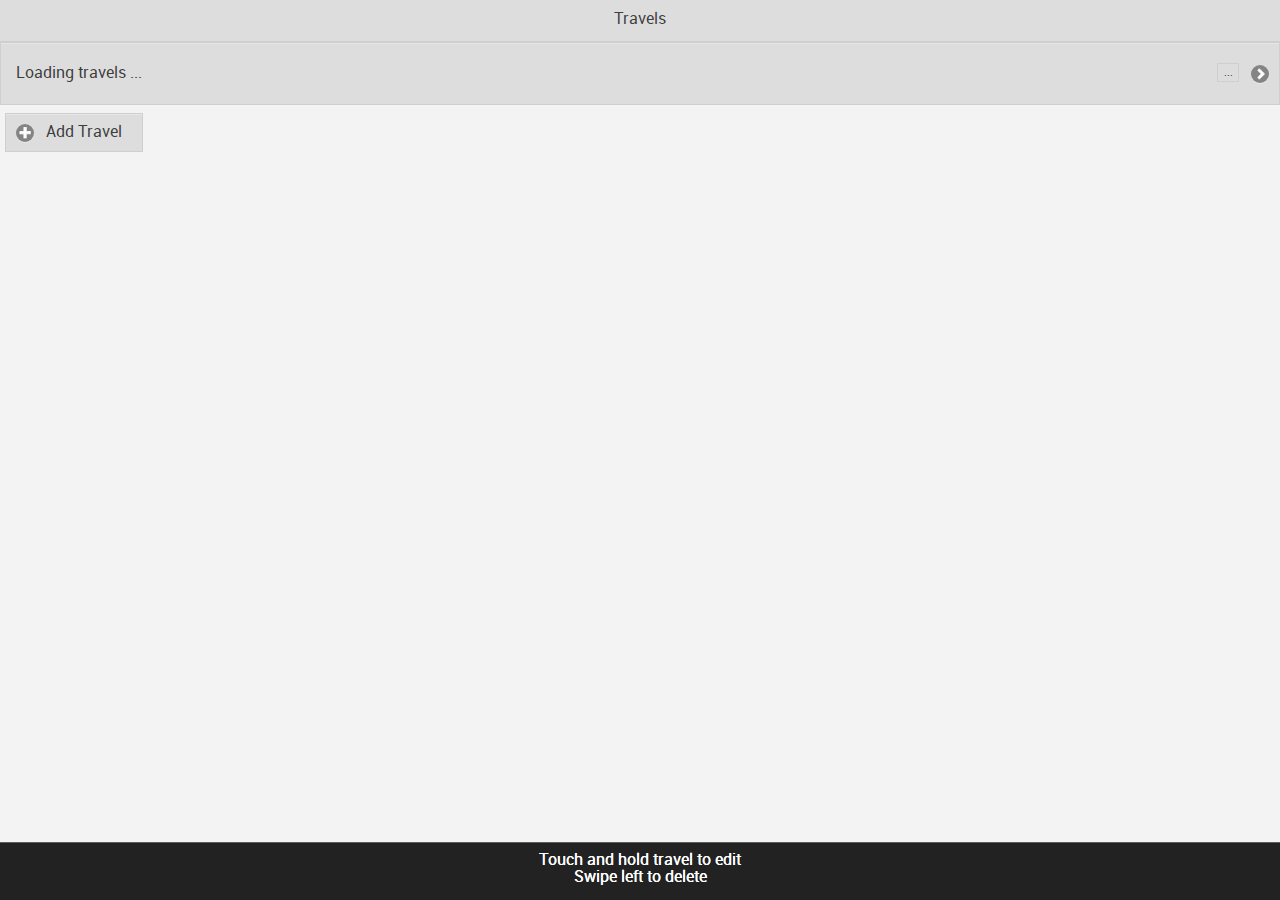
<file: index.html>
<html>
<head>
	<meta http-equiv="Content-Type" content="text/html; charset=UTF-8"/>
	<meta name="viewport" content="width=device-width, initial-scale=1"> 
	<title>Travels</title> 

	<link rel="stylesheet" href="css/jquery.mobile-1.3.0.min.css" />
	<link rel="stylesheet" href="css/themes/holo/AndroidHoloDarkLight.min.css" />
	<link rel="stylesheet" href="css/themes/holo/roboto/fonts.css" />
	<style>
		/*** patch for jquerymobile page flicker that was happending ***/
	    .ui-page {
	        -webkit-backface-visibility: hidden;
	    }

	    body {
            /* Setting body margins to 0 to have proper positioning of #container div */
            margin: 0;
        }
 
            /* #container div with absolute position and 100% width and height so it takes up whole window */
        #container {
            position: absolute;
            width: 100%;
            height: 100%;
        }
	</style>

</head>
<body> 
<!-- Main page -->
<div data-role="page" id="main-page">
	<div data-role="header" data-position="fixed" data-theme="b">
		<h1>Travels</h1>
	</div><!-- /header -->

	<!-- Main Page content(travels list). Content will be rendered in dynamically -->
	<div data-role="content">	
		<ul id="travels-list" data-role="listview" data-split-theme="d" class="ui-listview">
			<li>								
				<a class="openTravelPageLink" href="#travelPage">
					<h3 class="title">Loading travels ...</h3>
					<p class="subtitle"></p>
					<span class="ui-li-count ui-btn-up-c date_from">...</span>
					<span class="link_travelID" style="display:none"></span>
				</a>
			</li>
		</ul>
	</div><!-- /content -->
	<a href="#addTravelPage" data-role="button" data-rel="page" data-icon="plus" data-inline="true">Add Travel</a>
	
	<div data-role="footer" data-theme="a" data-position="fixed">
		<h4>Touch and hold travel to edit<br>Swipe left to delete</h4>
	</div><!-- /footer -->
	
</div><!-- /page one -->


<!-- Add travel page -->
<div data-role="page" id="addTravelPage">

	<div data-role="header" data-position="fixed">
		<a href="#" data-rel="back" data-role="button" data-inline="true" data-icon="back" data-theme="a">Back</a>
		<h1 class="title">Add new Travel</h1>
	</div><!-- /header -->

	<div data-role="content" id="addTravelPageContent" data-theme="d">
		<form id="addTravelForm">
			<div style="padding:10px 20px;">
			  <h3>Add new Travel</h3>
	          
			  <label for="tn" class="ui-hidden-accessible">Travel name:</label>
			  <input required=true type="text" name="title" id="tn" value="" placeholder="Travel name">

			  <label for="tn" class="ui-hidden-accessible">Short description:</label>
			  <input type="text" name="title" id="tn" value="" placeholder="Travel name">

			  <label for="tfrom" class="ui-hidden-accessible">From:</label>
	          <input type="text" name="from" id="tfrom" value="" placeholder="You travel from">
			  
			  <label for="tto" class="ui-hidden-accessible">To:</label>
	          <input type="text" name="to" id="tto" value="" placeholder="You travel to">

			  <label for="tstart" class="ui-hidden-accessible">Start date:</label>
	          <input type="date" name="date" id="tstart" value="you start" placeholder="you start">

			  <label for="tend" class="ui-hidden-accessible">End date:</label>
	          <input type="date" name="date" id="tstart" value="You come back" placeholder="You come back">
			  
	    	  <button type="submit" data-theme="b">Add</button>
			</div>
		</form>
	</div>

	<div data-role="footer" data-theme="a" data-position="fixed">
		<h4>Only the travel name and destinition countries are required</h4>
	</div><!-- /footer -->

</div>

<!-- Start of second page: #travelPage -->
<div data-role="page" id="travelPage" >

	<div data-role="header" data-position="fixed">
		<a href="#" data-rel="back" data-role="button" data-inline="true" data-icon="back" data-theme="a">Back</a>
		<h1 class="title"></h1>
	</div><!-- /header -->

	<div data-role="content" id="travelPageContent" data-theme="d">
		<div class="subtitle"></div>	
		<a href="#editTravelPopup" data-role="button" data-rel="popup" data-icon="edit">
			<div>Travel from: <span class="cfrom"></span></div>
			<div>Travel to: <span class="cto"></span></div>
			<div>
				<span class="date_from"></span> - <span class="date_to"></span>
			</div>
		</a>
		<div>
			<a href="#todos" data-role="button">TODOs (<span class="td_done"></span> / <span class="td_all"></span>)</a>
		</div>
		<div data-role="fieldcontain">
			<ul data-role="listview" data-inset="true" id="itenaries">
				<li><a class="intenary_title" href="acura.html"></a></li>
			</ul>
			<a data-icon="plus" data-role="button" href="bmw.html">Add Itenary</a>
		</div>
	</div><!-- /content -->
	
	<div data-role="footer" data-theme="a" data-position="fixed">
		<div data-role="controlgroup" data-type="horizontal" align="center">
			<input type="radio" name="radio-choice-2" id="radio-choice-21" value="choice-1" checked="checked" />
         	<label for="radio-choice-21">PLAN</label>
			<a href="index.html" data-role="button">PACK</a>
			<a href="index.html" data-role="button">GO!</a>
			<a href="index.html" data-role="button">Keep</a>
		</div>
	</div><!-- /footer -->

	<!-- Edit travel popup -->
	<div data-role="popup" id="editTravelPopup" transition="pop" data-theme="a">
			<form id="editTravelForm">
				<div style="padding:10px 20px;">
				  <h3>Edit Travel</h3>
		          
				  <label for="tn" class="ui-hidden-accessible">Travel name:</label>
				  <input required=true type="text" name="title" id="tn" value="" placeholder="Travel name" data-theme="a">

				  <label for="tfrom" class="ui-hidden-accessible">From:</label>
		          <input type="text" name="from" id="tfrom" value="" placeholder="You travel from" data-theme="a">
				  
				  <label for="tto" class="ui-hidden-accessible">To:</label>
		          <input type="text" name="to" id="tto" value="" placeholder="You travel to" data-theme="a">

 				  <label for="tstart" class="ui-hidden-accessible">Start date:</label>
		          <input type="date" name="date" id="tstart" value="you start" placeholder="you start" data-theme="a">
				  
		    	  <button type="submit" data-theme="b">Edit</button>
				</div>
			</form>
	</div>

</div><!-- /page travelPage -->



<!-- Start of third page: #Todo list -->
<div data-role="page" id="todos">
	<div data-role="header" data-position="fixed">
		<a href="#" data-rel="back" data-role="button" data-inline="true" data-icon="back" data-theme="a">Back</a>
		<h1>Travel 1 - PLAN - TODOs</h1>
	</div><!-- /header -->

	<div data-role="content" data-theme="d">
		<div data-role="controlgroup" data-type="vertical" class="ui-corner-all ui-controlgroup ui-controlgroup-vertical">
				<legend for="checkbox-2"><a href="">asd</a></legend>
		   		<input type="checkbox" name="checkbox-2" id="checkbox-2" class="custom" />
		   		<label for="checkbox-2">I agree</label>
			<label><input type="checkbox" name="checkbox-0" /> Visa </label>
			<label><input type="checkbox" name="checkbox-1" /> Route </label>
			<label><input type="checkbox" name="checkbox-3" /> Tickets </label>
		</div>
	</div><!-- /content -->
	
	<div data-role="footer" data-theme="a" data-position="fixed">
		<div data-role="controlgroup" data-type="horizontal" align="center">
			<input type="radio" name="radio-choice-2" id="radio-choice-21" value="choice-1" checked="checked" />
         	<label for="radio-choice-21">PLAN</label>
			<a href="index.html" data-role="button">PACK</a>
			<a href="index.html" data-role="button">GO!</a>
			<a href="index.html" data-role="button">Keep</a>
		</div>
	</div><!-- /footer -->	
</div>

</body>

	<script type="text/javascript" src="js/jquery-1.8.3.js"></script>

	<script type="text/javascript" src="js/jquery.mobile-1.3.0.min.js"></script>
	
	<script type="text/javascript" src="js/form2js.js"></script>
	<script type="text/javascript" src="js/jquery.toObject.js"></script>
	<script type="text/javascript" src="js/transparency.js"></script>  
	<script>
		$(document).bind("mobileinit", function(){
		  
		  // setting for no page transitions effects by default

		  $.mobile.transitionFallbacks.slideout = "none";

		  // Setting #container div as a jqm pageContainer
          $.mobile.pageContainer = $('#container');

		  $.mobile.defaultPageTransition = "none";
		  $.mobile.defaultDialogTransition = "none";
		});
	</script>
	<script type="text/javascript" src="js/travelmate.js"></script>
	<script type="text/javascript" src="js/travelmate.db.js"></script>

</html>
</file>
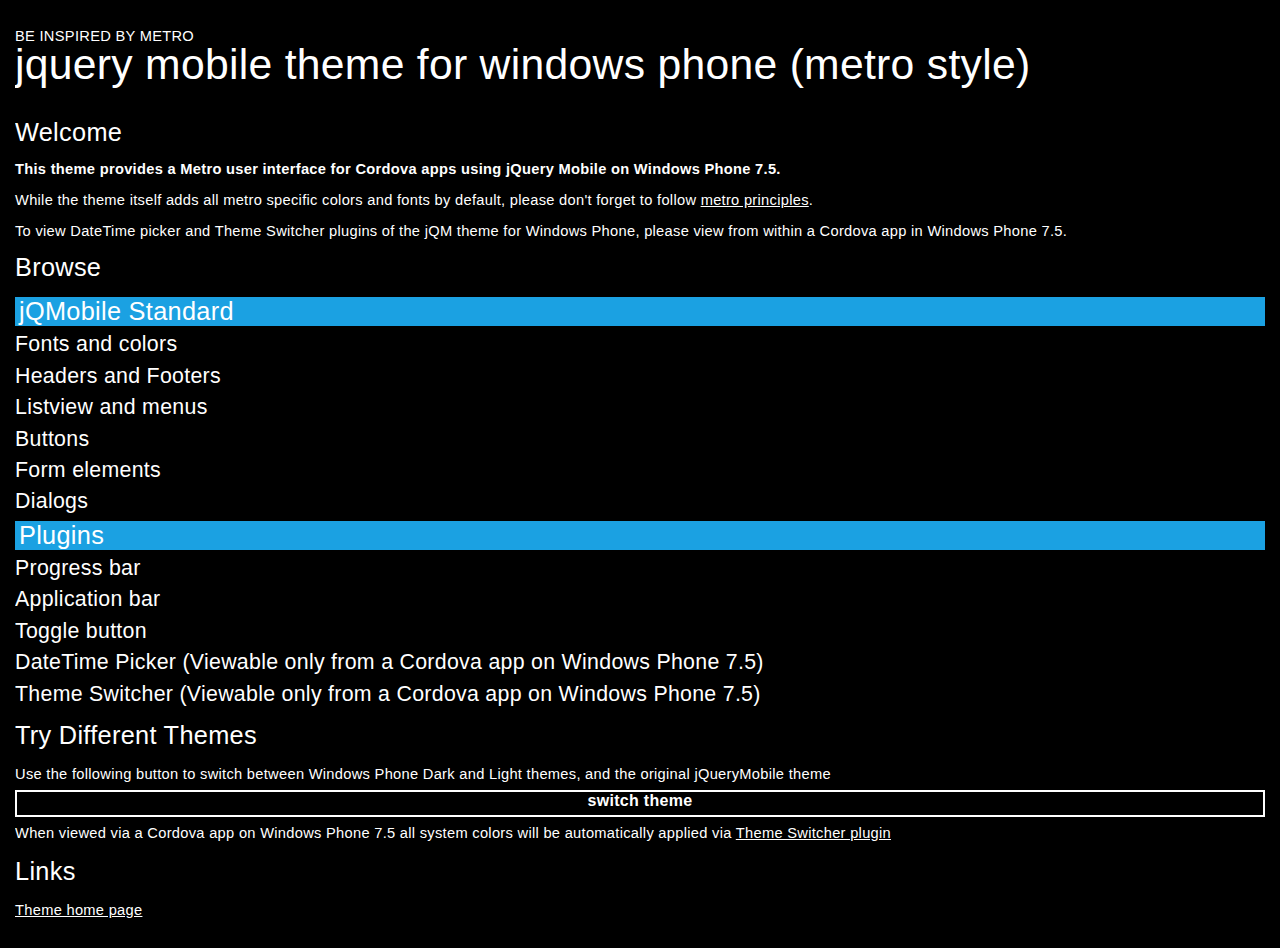
<file: css/sgrebnov-jqmobile-metro-theme-73f0661/samples/jqm-public-demo/index.html>
<!DOCTYPE html>
<html>
<head>
    <meta content="text/html; charset=utf-8"/>
    <meta name="viewport" content="width=device-width, initial-scale=1"/>
    <title>jQM theme for Windows Phone</title>

    <link rel="stylesheet" href="css/metro/jquery.mobile.metro.theme.css"/>
    <link href="css/jquery.mobile.fixedToolbar.polyfill.css" rel="stylesheet" type="text/css" />

    <link href="css/progress-bar.css" rel="stylesheet" type="text/css" />
    <link href="css/app-bar.css" rel="stylesheet" type="text/css" />
    <link href="css/toggle-button.css" rel="stylesheet" type="text/css" />
    <link href="css/mobiscroll-1.5.3.css" rel="stylesheet" type="text/css" />

    <style type="text/css">
        /* custom icons for toggle button*/
        .ui-icon-demo-help,
        .ui-icon-demo-set {
            background-repeat: no-repeat;
            background-position: 50% 50% ;
            background-size: 30px 30px;
        }

        .ui-toggle-checked .ui-icon-demo-help{
            background-image: url(images/help.light.png);
        }

        .ui-toggle-unchecked .ui-icon-demo-help{
            background-image: url(images/help.dark.png);
        }

        .ui-toggle-checked .ui-icon-demo-set{
            background-image: url(images/set.light.png);
        }

        .ui-toggle-unchecked .ui-icon-demo-set{
            background-image: url(images/set.dark.png);
        }

        .ui-icon-demo-help,
        .ui-icon-demo-set {
            background-repeat: no-repeat;
            background-position: 50% 50% ;
            background-size: 30px 30px;
        }

        .ui-btn-up-a .ui-icon-demo-help,
        .ui-btn-hover-a .ui-icon-demo-help,
        .ui-btn-down-b .ui-icon-demo-help{
            background-image: url(images/help.dark.png);
        }

        .ui-btn-up-b .ui-icon-demo-help,
        .ui-btn-hover-b .ui-icon-demo-help,
        .ui-btn-down-a .ui-icon-demo-help{
            background-image: url(images/help.light.png);
        }

        .ui-btn-up-a .ui-icon-demo-set,
        .ui-btn-hover-a .ui-icon-demo-set,
        .ui-btn-down-b .ui-icon-demo-set{
            background-image: url(images/set.dark.png);
        }

        .ui-btn-up-b .ui-icon-demo-set,
        .ui-btn-hover-b .ui-icon-demo-set,
        .ui-btn-down-a .ui-icon-demo-set{
            background-image: url(images/set.light.png);
        }


    </style>

    <script src="js/jquery.js" type="text/javascript"></script>
    <script src="css/metro/jquery.mobile.metro.theme.init.js" type="text/javascript"></script>
    <script src="js/jquery.mobile.js" type="text/javascript"></script>
    <script src="js/jquery.globalstylesheet.js" type="text/javascript"></script>
    <script src="js/jquery.mobile.themeswitcher.js" type="text/javascript"></script>
    <script src="js/jquery.mobile.fixedToolbar.polyfill.js" type="text/javascript"></script>


    <script src="js/progress-bar.js" type="text/javascript"></script>
    <script src="js/toggle-button.js" type="text/javascript"></script>
    <script src="js/app-bar.js" type="text/javascript"></script>
    <script src="js/jquery.easing.1.3.js" type="text/javascript"></script>
    <script src="js/mobiscroll-1.5.3.js" type="text/javascript"></script>


    <script type="text/javascript">
        $.themesDir = 'css/';

        $().ready( function() {
            if (!$.browser.msie) {
                $("#noteIeRequired").show();
            }

            // special title when run in Cordova environment
            if (typeof window.external.Notify !== "undefined") {
                document.getElementById("appTitle").innerHTML = "Theme overview";
            }
        });

        // allows to use the page in NON cordova environment
        if (typeof window.external.Notify !== "undefined") {

            var head = document.getElementsByTagName("head")[0];

            var sc1 = document.createElement("script");
            sc1.src = "js/cordova-1.5.0.js";
            (head || document.body).appendChild(sc1);


            var sc2 = document.createElement("script");
            sc2.src = "js/phoneTheme.js";
            (head || document.body).appendChild(sc2);

            var sc3 = document.createElement("script");
            sc3.src = "js/jquery.cordova.metro.themeswitcher.js";
            (head || document.body).appendChild(sc3);

            var sc4 = document.createElement("script");
            sc4.src = "js/backButtonHandler.js";
            (head || document.body).appendChild(sc4);

            var sc5 = document.createElement("script");
            sc5.src = "js/dateTimePicker.js";
            (head || document.body).appendChild(sc5);
        }

    </script>

</head>
<body>
<div data-role="page" class="type-interior" data-theme="a">
    <div data-role="header" data-theme="a" data-position="fixed">
        <span class="ui-app-title">Be inspired by Metro</span>

        <h1 id="appTitle">jQuery Mobile theme for Windows Phone (Metro style)</h1>
    </div>

    <div data-role="content" data-theme="a" style="min-height: 105% !important">
        <div data-role="fieldcontain">

            <h2>Welcome</h2>

            <p style="font-weight: bold">This theme provides a Metro user interface for Cordova apps using jQuery Mobile on Windows Phone 7.5.</p>
            <p>While the theme itself adds all metro specific colors
                and fonts by default, please don't forget to follow <a
                        href="http://msdn.microsoft.com/en-us/library/hh202915(v=VS.92).aspx">metro
                    principles</a>.</p>

            <p id="noteIeRequired" style="display: none">To view DateTime picker and Theme Switcher plugins of the jQM theme for Windows Phone, please view from within a Cordova app in Windows Phone 7.5.</p>
            <h2>Browse</h2>

            <ul id="list-view-1" name="list-view-1" data-role="listview" data-inset="true">


                <li data-role="list-divider">jQMobile Standard</li>

                <li><a href="pages/fonts.html">Fonts and colors</a></li>
                <li><a href="pages/header.html">Headers and Footers</a></li>
                <li><a href="pages/list.html">Listview and menus</a></li>
                <li><a href="pages/buttons.html">Buttons</a></li>
                <li><a href="pages/form-elements.html">Form elements</a></li>
                <li><a href="pages/dialogs.html">Dialogs</a></li>


                <li data-role="list-divider">Plugins</li>

                <li><a href="pages/progress-bar.html">Progress bar</a></li>
                <li><a href="pages/appbar.html">Application bar</a></li>
                <li><a href="pages/toggle.html">Toggle button</a></li>
                <li><a href="pages/date-time.html">DateTime Picker (Viewable only from a Cordova app on Windows Phone 7.5)</a></li>
                <li><a href="pages/switcher.html">Theme Switcher (Viewable only from a Cordova app on Windows Phone 7.5)</a></li>

            </ul>
            
            <h2>Try Different Themes</h2>
            <br/>
            Use the following button to switch between Windows Phone Dark and Light themes, and the original jQueryMobile theme
            <div id="jqm-themeswitcher"></div>
            <h5>When viewed via a Cordova app on Windows Phone 7.5 all system colors will be automatically applied via <a href="pages/switcher.html">Theme Switcher plugin</a></li></h5>
            <br/>
            <h2>Links</h2>
            <br/>
            <a href="http://sgrebnov.github.com/jqmobile-metro-theme/" rel="external">Theme home page</a>
        </div>

    </div>


</div>
</body>
</html>
</file>
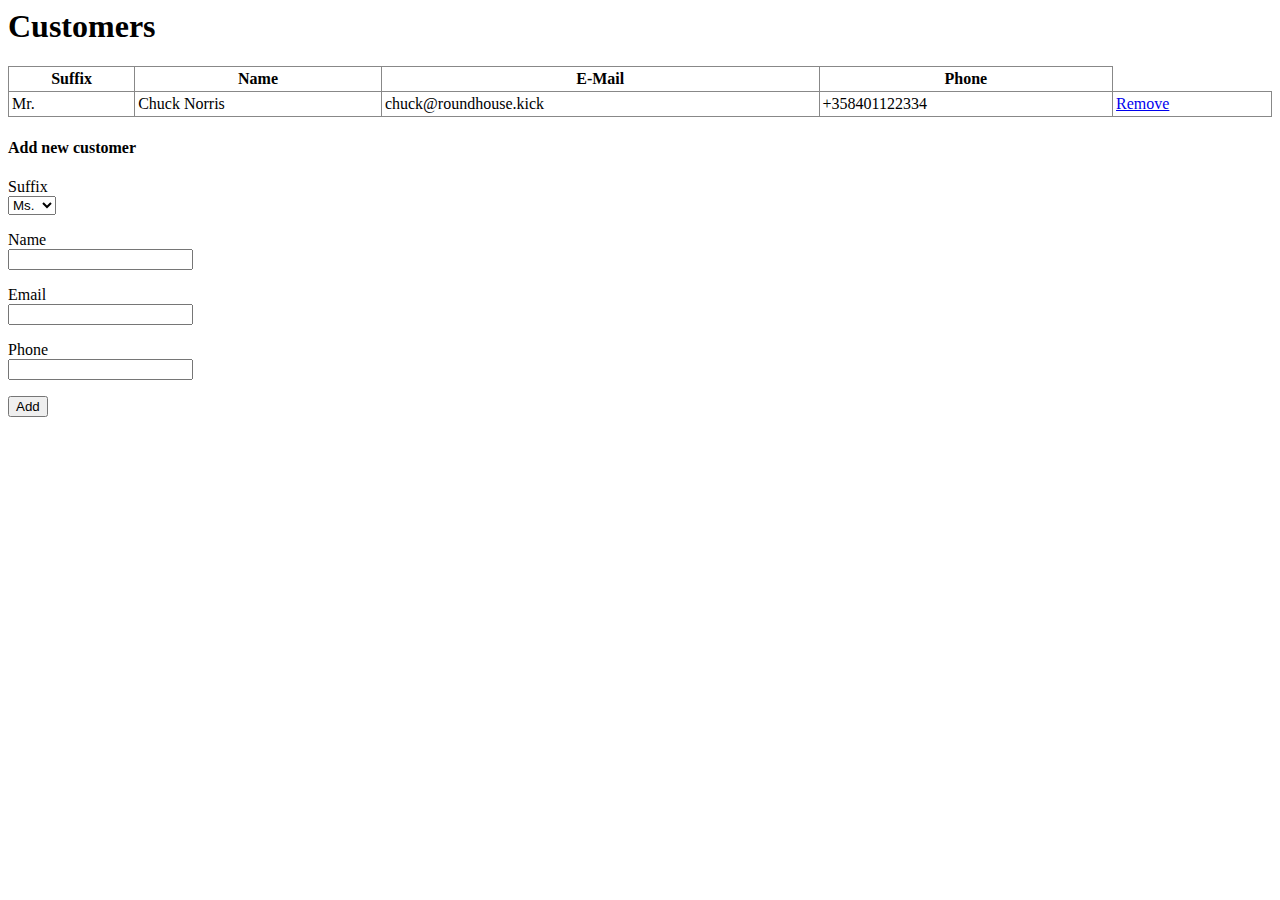
<file: prototypes/transparency-master/transparency-master/examples/backbone/index.html>
<html>
  <head>
    <title>Backbone.js + Transparency demo</title>
    <style>
    table {
      width: 100%;
      border-collapse: collapse;
    }
    td,th {
      padding: 3px;
      border: 1px solid #888;
    }
    tr:nth-child(even) {
      background-color: #ccc;
    }
    </style>
  </head>

  <body>
    <div id="application">
      <h1>Customers</h1>

      <table>
        <thead>
          <tr>
            <th>Suffix</th>
            <th>Name</th>
            <th>E-Mail</th>
            <th>Phone</th>
          </tr>
        </thead>
        <tbody class="customers">
          <tr class="customer">
            <td class="suffix"></td>
            <td class="name">Loading customers..</td>
            <td class="email"></td>
            <td class="phone"></td>
            <td><a href="#" class="delete">Remove</a></td>
          </tr>
        </tbody>
      </table>

      <div>
        <h4>Add new customer</h4>
        <form class="new-customer">
          <p>
            <label>
              Suffix<br>
              <select class="suffixes">
                <option class="suffix">Ms.</option>
                <option class="suffix">Mrs.</option>
                <option class="suffix">Mr.</option>
              </select>
            </label>
          </p>
          <p>
            <label>Name<br><input name="name" type="text" class="name"></label>
          </p>
          <p>
            <label>Email<br><input name="email" type="email" class="email"></label>
          </p>
          <p>
            <label>Phone<br><input name="phone" type="text" class="phone"></label>
          </p>
          <p>
            <button type="submit">Add</button>
          </p>
        </form>
      </div>
    </div>

    <script src="js/jquery-1.7.2.min.js"></script>
    <script src="js/underscore-min.js"></script>
    <script src="js/backbone-min.js"></script>
    <script src="../../lib/transparency.min.js"></script>
    <script src="js/app.js"></script>
  </body>
</html>
</file>
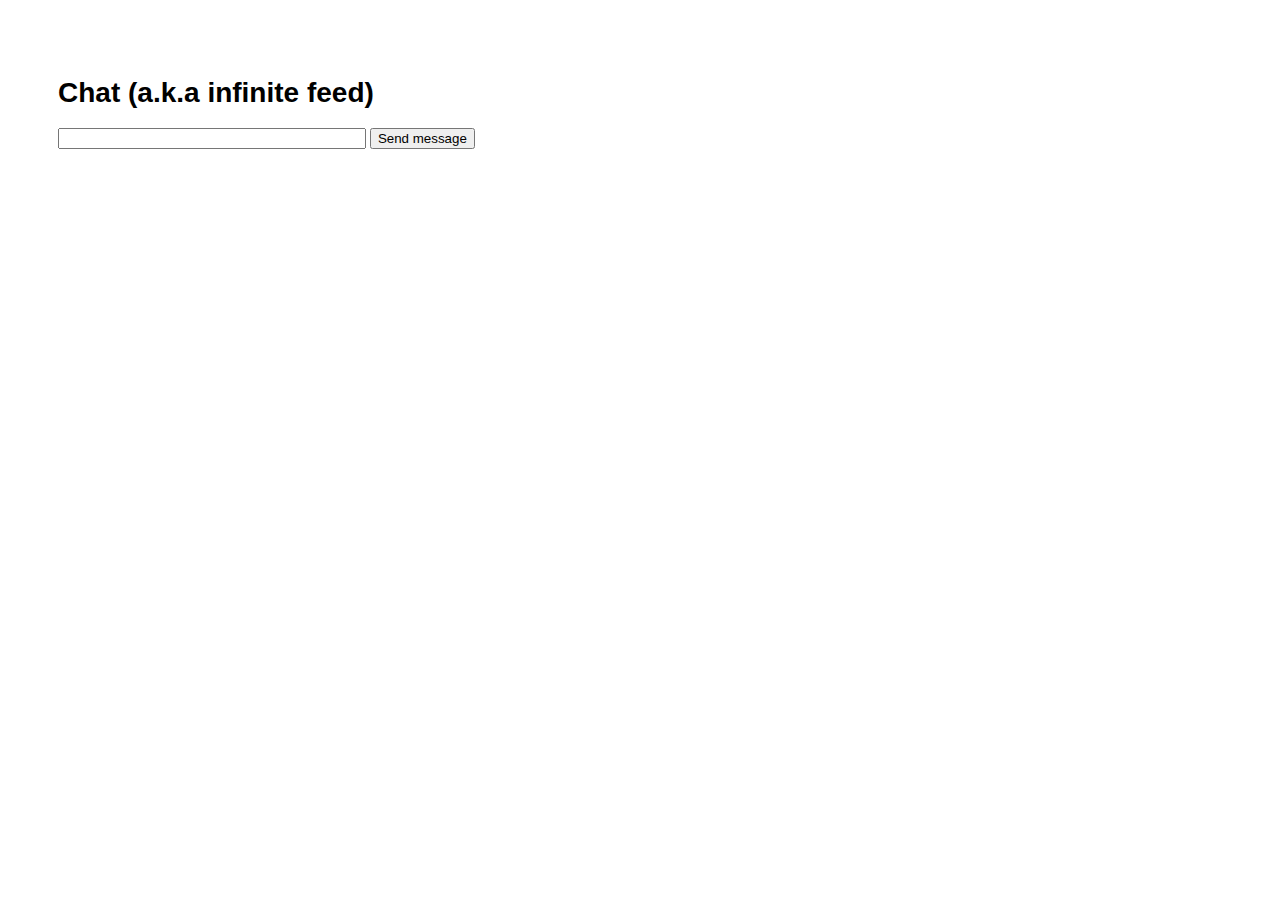
<file: prototypes/transparency-master/transparency-master/examples/chat/index.html>
<!DOCTYPE html>
<html>
  <head>
    <title>Chat (a.k.a infinite feed)</title>
    <link rel="stylesheet" href="css/style.css">
    <script src="js/coffee-script.js"></script>
    <script src="js/jquery-1.7.1.min.js"></script>
    <script src="js/underscore-min.js"></script>
    <script src="../../lib/transparency.min.js"></script>
  </head>
  <body>
    <h1>Chat (a.k.a infinite feed)</h1>
    <form id="send-message">
      <input type="text" name="message" />
      <input type="submit" value="Send message" />
    </form>
    <div id="messages"></div>

    <!--- Hidden with css -->
    <div id="templates">
      <div class="message">
        <span class="text"></span>
      </div>
    </div>

    <script type="text/coffeescript">
      $(document).ready ->
        # Get the template and remove it from DOM, as we are rendering to a separate location
        template = $('#templates .message').detach()
        messages = $('#messages')
        input    = $('input[name="message"]')

        $('#send-message').submit (event) ->
          event.preventDefault()
          message = template.render text: input.val()
          messages.prepend message.clone()
          input.val ""
    </script>
  </body>
</html>
</file>
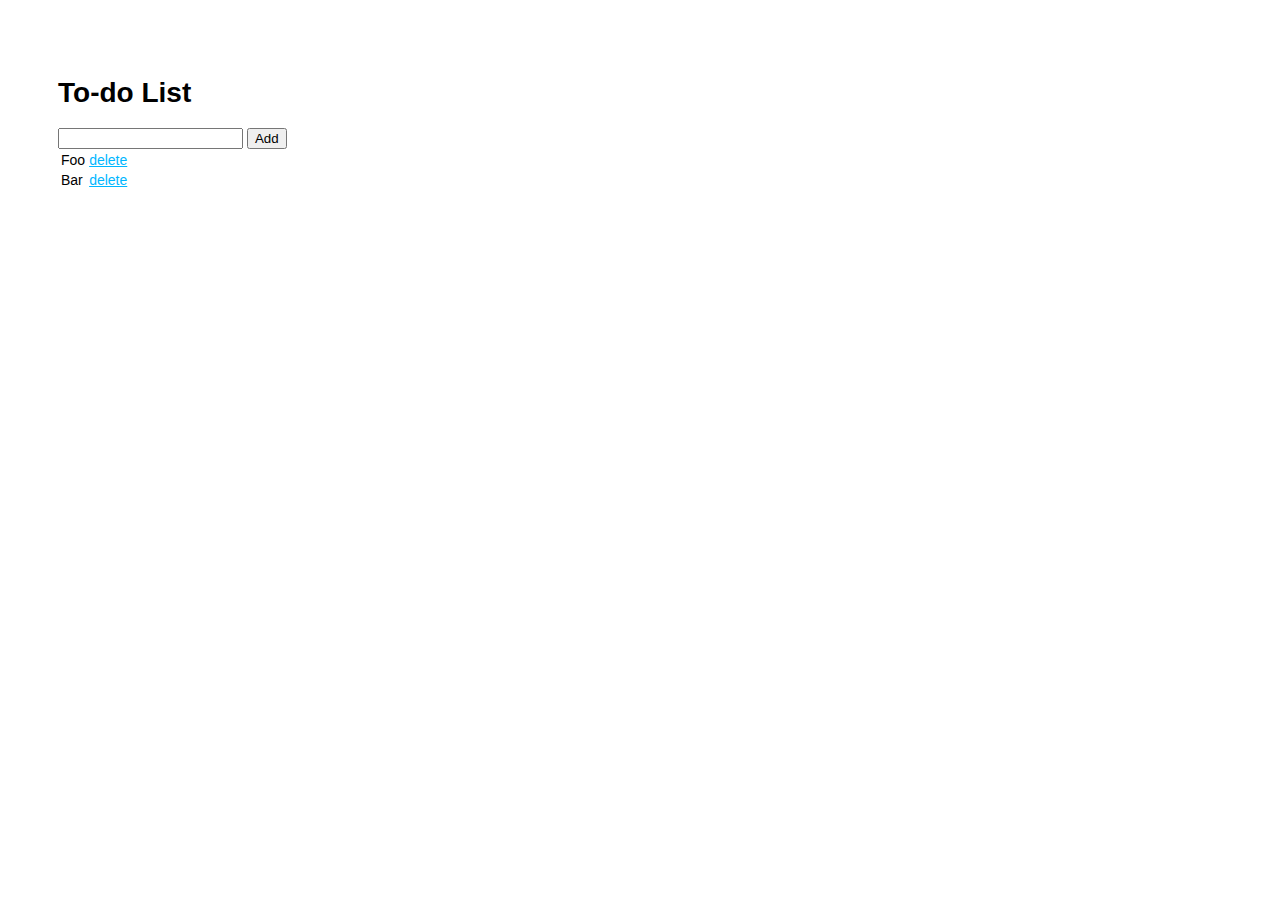
<file: prototypes/transparency-master/transparency-master/examples/todo-app/index.html>
<!DOCTYPE html>
<html>
  <head>
    <title>To-do List</title>
    <link rel="stylesheet" href="css/style.css">
    <script src="js/coffee-script.js"></script>
    <script src="js/jquery-1.7.1.min.js"></script>
    <script src="js/underscore-min.js"></script>
    <script src="../../lib/transparency.min.js"></script>
  </head>
  <body>
    <h1>To-do List</h1>
    <form id="add-task">
      <input type="text" name="task" />
      <input type="submit" value="Add" />
    </form>

    <table id="tasks">
      <tr>
        <td class="task">task name</td><td><a class="delete" href="#">delete</a></td>
      </tr>
    </ul>

    <script type="text/coffeescript">
      data = [{task: "Foo"}, {task: "Bar"}]

      $(document).ready ->
        input = $('input[name="task"]')
        tasks = $('#tasks')

        tasks.on 'update', ->
          tasks.render data

        $('#add-task').submit (event) ->
          event.preventDefault()
          data.push task: input.val()
          input.val ""
          tasks.trigger 'update'

        tasks.on 'click', '.delete', (event) ->
          model = event.target.transparency.model
          data  = _.reject(data, (e) -> e.task == model.task)
          tasks.trigger 'update'

        tasks.trigger 'update'
    </script>
  </body>
</html>
</file>
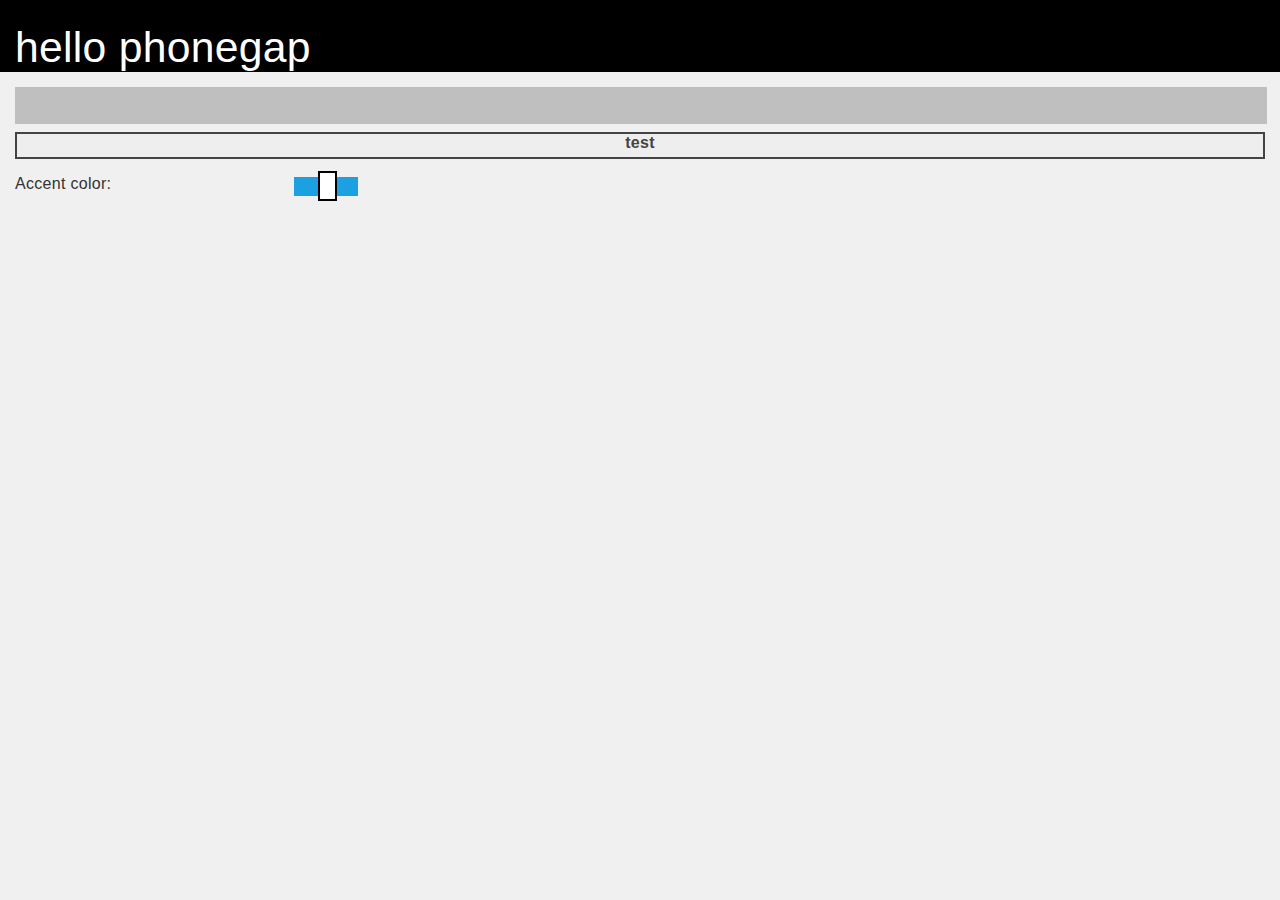
<file: css/sgrebnov-jqmobile-metro-theme-73f0661/samples/WindowsPhone/ThemeSwitchDemo/www/index.html>
﻿<!DOCTYPE html>
<html>
  <head>
    <meta name="viewport" content="width=device-width, height=device-height, initial-scale=1.0, maximum-scale=1.0, user-scalable=no;" />
    <meta http-equiv="Content-type" content="text/html; charset=utf-8"/>
    
    <title>PhoneGap WP7</title>
    
	  <link rel="stylesheet" href="themes/metro/jquery.mobile.metro.theme.css" />
      
      <!--jqmobile and phonegap core references-->
      <script type="text/javascript" charset="utf-8" src="jquery.js"></script>
      <script type="text/javascript" charset="utf-8" src="jquery.mobile.js"></script>          
      <script type="text/javascript" charset="utf-8" src="cordova-1.5.0.js"></script>

      <!--phonegap theme detection and switching pluings-->
      <script type="text/javascript" charset="utf-8" src="phoneTheme.js"></script>
      <script type="text/javascript" charset="utf-8" src="jquery.cordova.metro.themeswitcher.js"></script>
      <!--required for correct work of jquery.phonegap.metro.themeswitcher.js-->
      <script type="text/javascript" charset="utf-8" src="jquery.globalstylesheet.js"></script>

       
      <script type="text/javascript">

        document.addEventListener("deviceready",onDeviceReady,false);

        // once the device ready event fires, you can safely do your thing! -jm
        function onDeviceReady()
        {
            document.getElementById("welcomeMsg").innerHTML += "PhoneGap is ready! version=" + window.device.phonegap;
            console.log("onDeviceReady. You should see this message in Visual Studio's output window.");
          
        }

      </script>
      
  </head>
  <body>
  <div data-role="page">
    <div data-role="header">
        <h1>Hello PhoneGap</h1>
        <div id="welcomeMsg"></div>
    </div>
    <div data-role="content">
        <input type="text" />
        <input type="button" data-role="button" value="Test" />
        
        <div data-role="fieldcontain">
			<label for="slider">Accent color:</label>
			<select name="slider" id="slider" data-role="slider">
				<option value="off">Off</option>
				<option value="on" selected="true">On</option>
			</select>
		</div>

    </div>
  </div>
  </body>
</html>
</file>
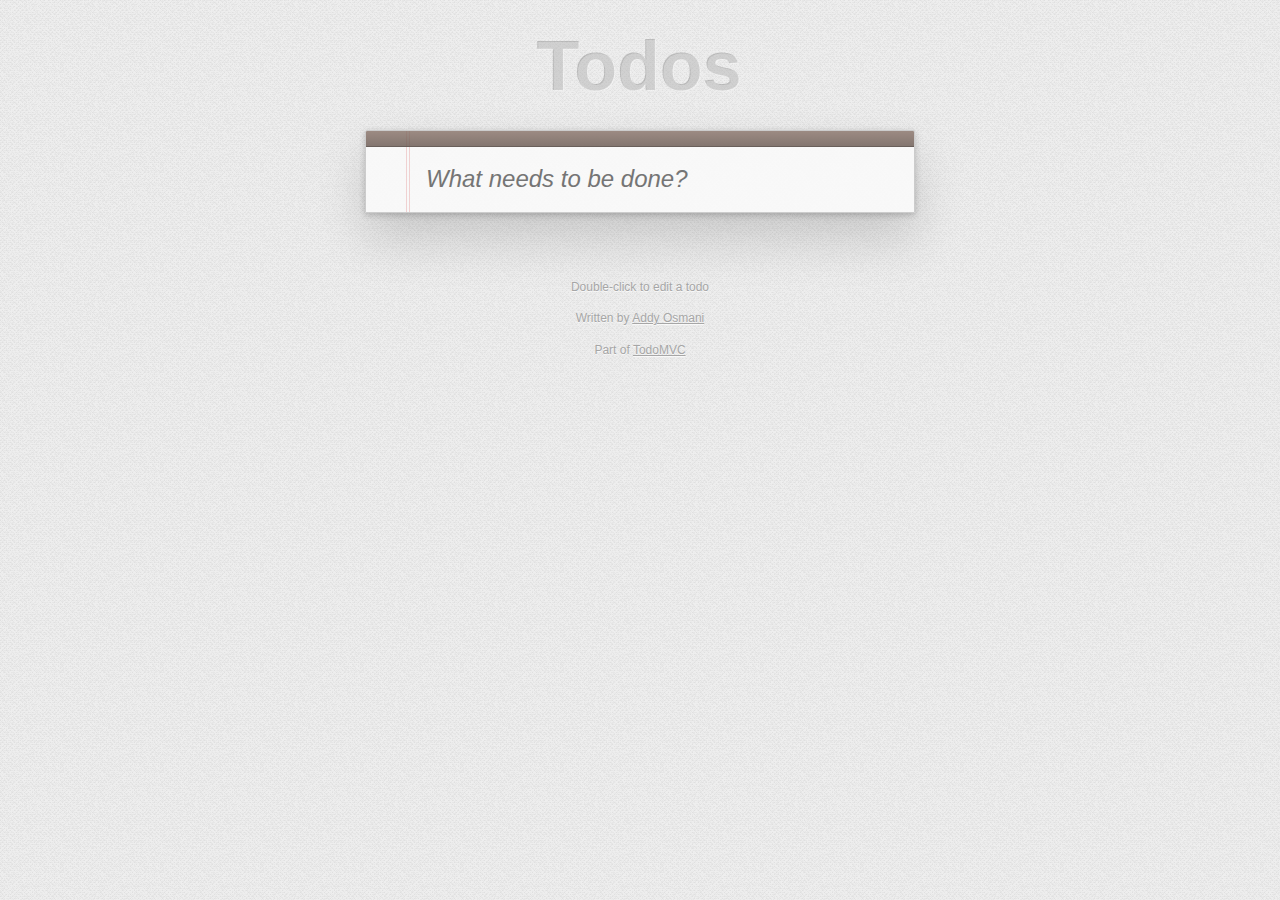
<file: prototypes/transparency-master/transparency-master/examples/todomvc/architecture-examples/backbone/index.html>
<!doctype html>
<html lang="en">
<head>
	<meta charset="utf-8">
	<meta http-equiv="X-UA-Compatible" content="IE=edge,chrome=1">
	<title>Backbone.js</title>
	<link rel="stylesheet" href="../../assets/base.css"/>
	<link rel="stylesheet" href="css/app.css">
</head>
<body>

	<section id="todoapp">
		<header id="header">
			<h1>Todos</h1>
			<input id="new-todo" placeholder="What needs to be done?" autofocus>
		</header>
		<section id="main">
			<input id="toggle-all" type="checkbox">
			<label for="toggle-all">Mark all as complete</label>
			<ul id="todo-list"></ul>
		</section>
		<footer id="footer">
			<div id="stats-template">
				<span id="todo-count"><strong id="remaining"></strong> <span class="items"></span> left</span>
				<ul id="filters">
					<li>
						<a class="selected" href="#/">All</a>
					</li>
					<li>
						<a href="#/active">Active</a>
					</li>
					<li>
						<a href="#/completed">Completed</a>
					</li>
				</ul>
				<button id="clear-completed">Clear completed (<span class="completed"></span>)</button>
			</div>
		</div>
	</section>
	<div id="info">
		<p>Double-click to edit a todo</p>
		<p>Written by <a href="http://addyosmani.github.com/todomvc/">Addy Osmani</a></p>
		<p>Part of <a href="http://todomvc.com">TodoMVC</a></p>
	</footer>

	<div id="templates">
		<div id="todo-template">
			<li>
				<div class="view">
					<input class="toggle" type="checkbox">
					<label class="title"></label>
					<button class="destroy"></button>
				</div>
				<input class="edit" name="title">
			</li>
		</div>
	</div>

  <script src="../../assets/jquery.min.js"></script>
  <script src="js/lib/underscore-min.js"></script>
  <script src="js/lib/backbone-min.js"></script>
  <script src="js/lib/backbone-localstorage.js"></script>
	<script src="../../../../lib/transparency.js"></script>

  <script src="js/init.js"></script>
  <script src="js/models/todo.js"></script>
  <script src="js/collections/todos.js"></script>
  <script src="js/views/todos.js"></script>
  <script src="js/views/app.js"></script>
  <script src="js/routers/router.js"></script>
  <script src="js/app.js"></script>

</body>
</html>
</file>
<file: css/themes/holo/roboto/fonts.css>
/* Generated by Font Squirrel (http://www.fontsquirrel.com) on September 23, 2012 07:24:54 AM America/New_York */

@font-face {
    font-family: 'RobotoRegular';
    src: url('Roboto-Regular-webfont.eot');
    src: url('Roboto-Regular-webfont.eot?#iefix') format('embedded-opentype'),
         url('Roboto-Regular-webfont.woff') format('woff'),
         url('Roboto-Regular-webfont.ttf') format('truetype'),
         url('Roboto-Regular-webfont.svg#RobotoRegular') format('svg');
    font-weight: normal;
    font-style: normal;

}

@font-face {
    font-family: 'RobotoItalic';
    src: url('Roboto-Italic-webfont.eot');
    src: url('Roboto-Italic-webfont.eot?#iefix') format('embedded-opentype'),
         url('Roboto-Italic-webfont.woff') format('woff'),
         url('Roboto-Italic-webfont.ttf') format('truetype'),
         url('Roboto-Italic-webfont.svg#RobotoItalic') format('svg');
    font-weight: normal;
    font-style: normal;

}

@font-face {
    font-family: 'RobotoBold';
    src: url('Roboto-Bold-webfont.eot');
    src: url('Roboto-Bold-webfont.eot?#iefix') format('embedded-opentype'),
         url('Roboto-Bold-webfont.woff') format('woff'),
         url('Roboto-Bold-webfont.ttf') format('truetype'),
         url('Roboto-Bold-webfont.svg#RobotoBold') format('svg');
    font-weight: normal;
    font-style: normal;

}

@font-face {
    font-family: 'RobotoBoldItalic';
    src: url('Roboto-BoldItalic-webfont.eot');
    src: url('Roboto-BoldItalic-webfont.eot?#iefix') format('embedded-opentype'),
         url('Roboto-BoldItalic-webfont.woff') format('woff'),
         url('Roboto-BoldItalic-webfont.ttf') format('truetype'),
         url('Roboto-BoldItalic-webfont.svg#RobotoBoldItalic') format('svg');
    font-weight: normal;
    font-style: normal;

}

@font-face {
    font-family: 'RobotoCondensed';
    src: url('Roboto-Condensed-webfont.eot');
    src: url('Roboto-Condensed-webfont.eot?#iefix') format('embedded-opentype'),
         url('Roboto-Condensed-webfont.woff') format('woff'),
         url('Roboto-Condensed-webfont.ttf') format('truetype'),
         url('Roboto-Condensed-webfont.svg#RobotoCondensed') format('svg');
    font-weight: normal;
    font-style: normal;

}

@font-face {
    font-family: 'RobotoCondensedItalic';
    src: url('Roboto-CondensedItalic-webfont.eot');
    src: url('Roboto-CondensedItalic-webfont.eot?#iefix') format('embedded-opentype'),
         url('Roboto-CondensedItalic-webfont.woff') format('woff'),
         url('Roboto-CondensedItalic-webfont.ttf') format('truetype'),
         url('Roboto-CondensedItalic-webfont.svg#RobotoCondensedItalic') format('svg');
    font-weight: normal;
    font-style: normal;

}

@font-face {
    font-family: 'RobotoBoldCondensed';
    src: url('Roboto-BoldCondensed-webfont.eot');
    src: url('Roboto-BoldCondensed-webfont.eot?#iefix') format('embedded-opentype'),
         url('Roboto-BoldCondensed-webfont.woff') format('woff'),
         url('Roboto-BoldCondensed-webfont.ttf') format('truetype'),
         url('Roboto-BoldCondensed-webfont.svg#RobotoBoldCondensed') format('svg');
    font-weight: normal;
    font-style: normal;

}

@font-face {
    font-family: 'RobotoBoldCondensedItalic';
    src: url('Roboto-BoldCondensedItalic-webfont.eot');
    src: url('Roboto-BoldCondensedItalic-webfont.eot?#iefix') format('embedded-opentype'),
         url('Roboto-BoldCondensedItalic-webfont.woff') format('woff'),
         url('Roboto-BoldCondensedItalic-webfont.ttf') format('truetype'),
         url('Roboto-BoldCondensedItalic-webfont.svg#RobotoBoldCondensedItalic') format('svg');
    font-weight: normal;
    font-style: normal;

}

@font-face {
    font-family: 'RobotoThin';
    src: url('Roboto-Thin-webfont.eot');
    src: url('Roboto-Thin-webfont.eot?#iefix') format('embedded-opentype'),
         url('Roboto-Thin-webfont.woff') format('woff'),
         url('Roboto-Thin-webfont.ttf') format('truetype'),
         url('Roboto-Thin-webfont.svg#RobotoThin') format('svg');
    font-weight: normal;
    font-style: normal;

}

@font-face {
    font-family: 'RobotoThinItalic';
    src: url('Roboto-ThinItalic-webfont.eot');
    src: url('Roboto-ThinItalic-webfont.eot?#iefix') format('embedded-opentype'),
         url('Roboto-ThinItalic-webfont.woff') format('woff'),
         url('Roboto-ThinItalic-webfont.ttf') format('truetype'),
         url('Roboto-ThinItalic-webfont.svg#RobotoThinItalic') format('svg');
    font-weight: normal;
    font-style: normal;

}

@font-face {
    font-family: 'RobotoLight';
    src: url('Roboto-Light-webfont.eot');
    src: url('Roboto-Light-webfont.eot?#iefix') format('embedded-opentype'),
         url('Roboto-Light-webfont.woff') format('woff'),
         url('Roboto-Light-webfont.ttf') format('truetype'),
         url('Roboto-Light-webfont.svg#RobotoLight') format('svg');
    font-weight: normal;
    font-style: normal;

}

@font-face {
    font-family: 'RobotoLightItalic';
    src: url('Roboto-LightItalic-webfont.eot');
    src: url('Roboto-LightItalic-webfont.eot?#iefix') format('embedded-opentype'),
         url('Roboto-LightItalic-webfont.woff') format('woff'),
         url('Roboto-LightItalic-webfont.ttf') format('truetype'),
         url('Roboto-LightItalic-webfont.svg#RobotoLightItalic') format('svg');
    font-weight: normal;
    font-style: normal;

}

@font-face {
    font-family: 'RobotoMedium';
    src: url('Roboto-Medium-webfont.eot');
    src: url('Roboto-Medium-webfont.eot?#iefix') format('embedded-opentype'),
         url('Roboto-Medium-webfont.woff') format('woff'),
         url('Roboto-Medium-webfont.ttf') format('truetype'),
         url('Roboto-Medium-webfont.svg#RobotoMedium') format('svg');
    font-weight: normal;
    font-style: normal;

}

@font-face {
    font-family: 'RobotoMediumItalic';
    src: url('Roboto-MediumItalic-webfont.eot');
    src: url('Roboto-MediumItalic-webfont.eot?#iefix') format('embedded-opentype'),
         url('Roboto-MediumItalic-webfont.woff') format('woff'),
         url('Roboto-MediumItalic-webfont.ttf') format('truetype'),
         url('Roboto-MediumItalic-webfont.svg#RobotoMediumItalic') format('svg');
    font-weight: normal;
    font-style: normal;

}

@font-face {
    font-family: 'RobotoBlack';
    src: url('Roboto-Black-webfont.eot');
    src: url('Roboto-Black-webfont.eot?#iefix') format('embedded-opentype'),
         url('Roboto-Black-webfont.woff') format('woff'),
         url('Roboto-Black-webfont.ttf') format('truetype'),
         url('Roboto-Black-webfont.svg#RobotoBlack') format('svg');
    font-weight: normal;
    font-style: normal;

}

@font-face {
    font-family: 'RobotoBlackItalic';
    src: url('Roboto-BlackItalic-webfont.eot');
    src: url('Roboto-BlackItalic-webfont.eot?#iefix') format('embedded-opentype'),
         url('Roboto-BlackItalic-webfont.woff') format('woff'),
         url('Roboto-BlackItalic-webfont.ttf') format('truetype'),
         url('Roboto-BlackItalic-webfont.svg#RobotoBlackItalic') format('svg');
    font-weight: normal;
    font-style: normal;

}

/* Android jQM Font Style Overrides */
body  * {
	font-family: "RobotoRegular" !important;
	font-weight: normal !important;
}
</file>
<file: css/sgrebnov-jqmobile-metro-theme-73f0661/samples/jqm-public-demo/css/progress-bar.css>
/*
"Progress bar" plugin
*/

.ui-progress-bar{
    width: 100%;
    background-color: transparent;
    height: 3px;
    margin: 3px 0px;
}

    /* IE7 doesn't support opacity prop so we use filter for it */
.ui-progress-bg{
    opacity: 0.2;
    filter: Alpha(Opacity=20);
    background-color: #1BA1E2;
    height: 3px;
    width: 100%;
}

.ui-progress-value{
    background-color: #1BA1E2;
    height: 3px;
    margin-top: -3px;
}

/*
indeterminate state
*/
.ui-progress-bar[indeterminate='true']{
    background-image: url(../images/wait-indicator.gif);
    height: 9px;
    margin: 0px;
    background-repeat: no-repeat;
    background-size: 100% 100%;
}

/* IE7 doesn't support opacity prop so we use filter for it */
.ui-progress-bar[indeterminate='true'] .ui-progress-bg,
.ui-progress-bar[indeterminate='true'] .ui-progress-value{
    opacity: 0;
    filter: Alpha(Opacity=0);
}
</file>
<file: css/sgrebnov-jqmobile-metro-theme-73f0661/samples/jqm-public-demo/css/app-bar.css>
/*
Application-bar
*/

.ui-app-bar {
    position:absolute;
    bottom:-10px;
    width:100%;
    z-index: 900;
}

.ui-app-bar-a{
    background: #202020;
}

.ui-app-bar-b{
     background: #cccccc;
 }

/*
Button panel
*/

.ui-app-bar .ui-app-bar-btn-panel {
    text-align:center;
    padding:2px 0;
    font-size:0;
    height:45px;
}

.ui-app-bar .ui-app-bar-btn-panel .ui-btn {
    display:inline-block;
    width:30px;
    height: 30px;
    padding: 0px;
    margin: 5px 15px;
    border: 2px solid;
    border-radius: 80px !important;
    background-color: transparent;
}

.ui-app-bar .ui-app-bar-btn-panel .ui-btn-up-a{
    border-color: white;
}

.ui-app-bar .ui-app-bar-btn-panel .ui-btn-down-a{
    background-color: white;
}

.ui-app-bar .ui-app-bar-btn-panel .ui-btn-up-b{
    border-color: black;
}

.ui-app-bar .ui-app-bar-btn-panel .ui-btn-down-b{
    background-color: black;
}

.ui-app-bar .ui-app-bar-btn-panel .ui-btn .ui-btn-text{
    display: none;
}

.ui-app-bar .ui-app-bar-btn-panel .ui-btn .ui-icon{
    width: 29px;
    height: 29px;
    background-color: transparent;
    margin: 0px;
    left: 0px;
    top: 0px;
}

.ui-app-bar-dots{
    position: absolute;
    top: -18pt;
    right: 13px;
    font-size: 24pt;

}

/*
Buttons caption
*/
.ui-app-bar .ui-app-bar-inside {
    display:none;
}

.ui-app-bar .ui-app-bar-titles {
    text-align:center;
    font-size:8pt;
    margin-top:-3px;
}

.ui-app-bar .ui-app-bar-titles span{
	margin: 0px 10px;
}
.ui-app-bar .ui-app-bar-titles span {
    display:inline-block;
    width:48px;
    overflow:hidden;
    white-space:nowrap;
    text-align:center;
}

/*
Menu
*/
.ui-app-bar .ui-app-bar-menu {
    height:195px;
    overflow-y:auto;
    display:none;
}

.ui-app-bar .ui-app-bar-inside .ui-app-bar-menu {
    display:block;
}

.ui-app-bar .ui-app-bar-menu ul {
    margin:0;
    padding:0;
}

.ui-app-bar .ui-app-bar-menu ul .ui-link{
    font-size:15pt !important;
    font-weight: normal !important;
    text-transform: lowercase;
    border: none !important;
}

.ui-app-bar-a .ui-app-bar-menu ul .ui-link{
    color: white;
}

.ui-app-bar-b .ui-app-bar-menu ul .ui-link{
    color: black;
}

.ui-app-bar .ui-app-bar-menu ul li {
    list-style:none;
}

.ui-app-bar .ui-app-bar-menu ul li a {
    display:block;
    padding:5px 10px;
    text-decoration:none;
}
</file>
<file: css/sgrebnov-jqmobile-metro-theme-73f0661/samples/jqm-public-demo/css/toggle-button.css>
/*
"Toggle button" plugin
*/

.ui-toggle-button{
    width: 35px;
    text-decoration: none;
    display: inline-block;
    margin: 5px 10px 5px 0px;
    cursor: pointer;
}

/*
icon
*/

.ui-toggle-icon{
    border: 2px solid;
    width: 35px;
    height: 35px;
}

.ui-toggle-button-a .ui-toggle-icon{
    background-color: black;
    border-color: white;
}

.ui-toggle-button-b .ui-toggle-icon{
    background-color: white;
    border-color: black;
}

.ui-toggle-button-a[checked='checked'] .ui-toggle-icon{
    background-color: white;
}

.ui-toggle-button-b[checked='checked'] .ui-toggle-icon{
    background-color: black;
}

/*
caption
*/
.ui-toggle-caption {
    font-size: 8pt;
    width: 35px;
}

.ui-toggle-button-a .ui-toggle-caption{
    color: white;
}

.ui-toggle-button-b .ui-toggle-caption{
    color: black;
}

/*
disabled state
*/

.ui-toggle-button.ui-disabled .ui-toggle-caption{
    color: #808080;
}

.ui-toggle-button.ui-disabled .ui-toggle-icon{
    border-color: #808080;
    cursor: default;
}

.ui-toggle-button.ui-disabled[checked='checked'] .ui-toggle-icon{
    background-color: #808080;
}
</file>
<file: css/sgrebnov-jqmobile-metro-theme-73f0661/samples/jqm-public-demo/css/mobiscroll-1.5.3.css>
/* Datewheel overlay */
.dw {
    position: absolute;
    left: 0px;;
    top: 0px;
    z-index: 1001;
    background: #202020;
    color: white;
    height: 100% !important;
    width: 100% !important;
    margin: 0px;
    padding: 0px;
}
/* Datewheel overlay background */
.dwo {
    width: 100%;
    background: #202020;
    position: absolute;
    top: 0;
    left: 0;
    z-index: 1000;
    display: none;
}
/* Datewheel wheel container wrapper */
.dwc {
    display: block;
    margin: 0px;
    padding: 0px;
    width: 100% !important;
    top: 30%;
    position: relative;
    text-align: center;
}
/* Datewheel label */
.dwl {
    margin: 0 5px;
    line-height: 30px;
    height: 30px;
    white-space: nowrap;
    position: relative;
    top: 65px;
    z-index: 900;
    text-align: left;
}

.dwpm .dwl{
    top: 80px;
}

/* Datewheel value */
.dwv {
    padding-left: 15px;
    padding-top: 25px;
    font-weight: bold;
    text-transform: uppercase;
    font-size: 15px;
}
/* Datewheel wheel container */
.dwrc {
    border-radius: 0px;
}
.dwwc {
    display: block;
    margin: 0 auto;
    padding: 0px;
    background: #202020;
    text-align: center;
}
/* Datewheel wheels */
.dwwl {
    margin: 0px 5px;
    padding: 0px 0px;
    float: left;
    display: block;
    position: relative;
}
.dww {
    margin: 0px;
    overflow: hidden;
    position: relative;
    top: -30px;
    color: #fff;
    background: #202020;
    border: none;
}
.dww ul {
    list-style: none;
    margin: 0;
    padding: 0;
    display: block;
    width: 100%;
    position: relative;
    z-index: 2;
}
.dww li {
    list-style: none;
    margin: 0;
    padding: 0 5px;
    display: block;
    line-height: 40px;
    font-size: 24px;
    font-family: "Segoe WP";
    text-align: left;
}
/* Wheel +/- buttons */
.dwwb {
    position: absolute;
    z-index: 4;
    left: 0;
    cursor: pointer;
    width: 95% !important;
    height: 50% !important;
    background: #202020;
    border: 2px solid #666666;
    text-align: center;
    color: #888;
    line-height: 70px !important;
}
.dwwbp {
    top: -28%;
    font-size: 40px;
}
.dwwbm {
    bottom: -28%;
    font-size: 32px;
    font-weight: bold;
}
.dwpm .dwwc {
    background: transparent;
}
.dwpm .dww {
    margin: 0px;
    color: #000;
    background: #666666;
}
.dwpm .dww li {
    text-shadow: none;
}
.dwpm .dwwol {
    display: none;
}
/* Datewheel wheel overlay */
.dwwo {
    position: absolute;
    z-index: 3;
    top: 0;
    left: 0;
    width: 100%;
    height: 100%;
}
/* Background line */
.dwwol {
    position: absolute;
    z-index: 1;
    top: 50%;
    left: 0;
    width: 100%;
    height: 0;
    margin-top: -1px;
    border-top: 1px solid #333;
    border-bottom: 1px solid #555;
}
/* Datewheel button */
.dwb {
    display: block;
    /*width: 70px;*/
    line-height: 40px;
    padding: 0px;
    margin: 0px auto;
    font-size: 0px;
    font-weight: bold;
    text-decoration: none;
    color: #fff;
    background-position: 50% 50%;
    background-size: 30px 30px;
    border: 2px solid white;
    border-radius: 20px;
    width: 30px;
    height: 30px;
    text-align: center;
}
.dwb-a {
    background: white;
    background-position: 50% 50%;
    background-size: 30px 30px;
}
.dwwl .dwb-a {
    background: white;
    background-position: 50% 50%;
}
/* Datewheel button container */
.dwbc {
    /*margin-top: 5px;*/
    padding: 10px 0px;
    text-align: center;
    position: absolute;
    bottom: 0px;
    width: 100%;
}
/* Datewheel button wrapper */
.dwbw {
    display: inline-block;
    margin: 0px 10px;
}


.dwbw.dwb-s,
.dwbw.dwb-c{
    background:#202020;
}

.dwbw.dwb-s .dwb{
    background-image: url("../images/appbar.check.rest.dark.png");
}

.dwbw.dwb-c .dwb{
    background-image: url("../images/appbar.cancel.rest.dark.png");
}

.dwbw.dwb-s .dwb-a{
    background-image: url("../images/appbar.check.rest.ligth.png");
}

.dwbw.dwb-c .dwb-a{
    background-image: url("../images/appbar.cancel.rest.light.png");
}

.dww ul{
    background-color: #666666;
    color: white;
    width:100%;
}


@media screen and (orientation: portrait){
    .dwc {
        top:30%;
    }
}
@media only screen and (orientation: landscape) and (min-device-width: 400px){
    .dwc {
        top: 15%;
        width: 60% !important;
        float: left;
    }

    .dwbc{
        float: right;
        height: 100%;
        width: 15% !important;
        position: static;
        margin-top: 0px;
        padding-top: 15%;
        clear: none !important;
    }

    .dwbw.dwb-s,
    .dwbw.dwb-c{
        display: block;
        margin: 10px;
    }

    .dwv{
        float: left;
        width: 15% !important;
    }
}
</file>
<file: prototypes/transparency-master/transparency-master/examples/chat/css/style.css>
body {
  padding: 50px;
  font: 14px "Lucida Grande", Helvetica, Arial, sans-serif;
}

a {
  color: #00b7ff;
}

textarea, pre {
  font-family: courier;
  font-size: small;
  display: block;
  width: 400px;
  margin-top: 10px;
  margin-bottom: 10px;
}

input[name="message"] {
  width: 300px;
}

#templates {
  display: none;
}

.col {
  float: left;
  margin-right: 15px;
}
</file>
<file: prototypes/transparency-master/transparency-master/examples/todo-app/css/style.css>
body {
  padding: 50px;
  font: 14px "Lucida Grande", Helvetica, Arial, sans-serif;
}

a {
  color: #00b7ff;
}

textarea, pre {
  font-family: courier;
  font-size: small;
  display: block;
  width: 400px;
  margin-top: 10px;
  margin-bottom: 10px;
}

#error {
  color: red;
}
#result div {
  margin-left: 10px;
}

.col {
  float: left;
  margin-right: 15px;
}
</file>
<file: prototypes/transparency-master/transparency-master/examples/todomvc/assets/base.css>
html,
body {
	margin: 0;
	padding: 0;
}

button {
	margin: 0;
	padding: 0;
	border: 0;
	background: none;
	font-size: 100%;
	vertical-align: baseline;
	font-family: inherit;
	color: inherit;
	-webkit-appearance: none;
	/*-moz-appearance: none;*/
	-ms-appearance: none;
	-o-appearance: none;
	appearance: none;
}

body {
	font: 14px 'Helvetica Neue', Helvetica, Arial, sans-serif;
	line-height: 1.4em;
        background: #eaeaea url('bg.png');
	color: #4d4d4d;
	width: 550px;
	margin: 0 auto;
	-webkit-font-smoothing: antialiased;
	-moz-font-smoothing: antialiased;
	-ms-font-smoothing: antialiased;
	-o-font-smoothing: antialiased;
	font-smoothing: antialiased;
}

#todoapp {
	background: #fff;
	background: rgba(255, 255, 255, 0.9);
	margin: 130px 0 40px 0;
	border: 1px solid #ccc;
	position: relative;
	border-top-left-radius: 2px;
	border-top-right-radius: 2px;
	box-shadow: 0 2px 6px 0 rgba(0, 0, 0, 0.2),
				0 25px 50px 0 rgba(0, 0, 0, 0.15);
}

#todoapp:before {
	content: '';
	border-left: 1px solid #f5d6d6;
	border-right: 1px solid #f5d6d6;
	width: 2px;
	position: absolute;
	top: 0;
	left: 40px;
	height: 100%;
}

#todoapp input::-webkit-input-placeholder {
	font-style: italic;
}

#todoapp input:-moz-placeholder {
	font-style: italic;
	color: #a9a9a9;
}

#todoapp h1 {
	position: absolute;
	top: -120px;
	width: 100%;
	font-size: 70px;
	font-weight: bold;
	text-align: center;
	color: #b3b3b3;
	color: rgba(255, 255, 255, 0.3);
	text-shadow: -1px -1px rgba(0, 0, 0, 0.2);
	-webkit-text-rendering: optimizeLegibility;
	-moz-text-rendering: optimizeLegibility;
	-ms-text-rendering: optimizeLegibility;
	-o-text-rendering: optimizeLegibility;
	text-rendering: optimizeLegibility;
}

#header {
	padding-top: 15px;
	border-radius: inherit;
}

#header:before {
	content: '';
	position: absolute;
	top: 0;
	right: 0;
	left: 0;
	height: 15px;
	z-index: 2;
	border-bottom: 1px solid #6c615c;
	background: #8d7d77;
	background: -webkit-gradient(linear, left top, left bottom, from(rgba(132, 110, 100, 0.8)),to(rgba(101, 84, 76, 0.8)));
	background: -webkit-linear-gradient(top, rgba(132, 110, 100, 0.8), rgba(101, 84, 76, 0.8));
	background: -moz-linear-gradient(top, rgba(132, 110, 100, 0.8), rgba(101, 84, 76, 0.8));
	background: -o-linear-gradient(top, rgba(132, 110, 100, 0.8), rgba(101, 84, 76, 0.8));
	background: -ms-linear-gradient(top, rgba(132, 110, 100, 0.8), rgba(101, 84, 76, 0.8));
	background: linear-gradient(top, rgba(132, 110, 100, 0.8), rgba(101, 84, 76, 0.8));
	filter: progid:DXImageTransform.Microsoft.gradient(GradientType=0,StartColorStr='#9d8b83', EndColorStr='#847670');
	border-top-left-radius: 1px;
	border-top-right-radius: 1px;
}

#new-todo,
.edit {
	position: relative;
	margin: 0;
	width: 100%;
	font-size: 24px;
	font-family: inherit;
	line-height: 1.4em;
	border: 0;
	outline: none;
	color: inherit;
	padding: 6px;
	border: 1px solid #999;
	box-shadow: inset 0 -1px 5px 0 rgba(0, 0, 0, 0.2);
	-webkit-box-sizing: border-box;
	-moz-box-sizing: border-box;
	-ms-box-sizing: border-box;
	-o-box-sizing: border-box;
	box-sizing: border-box;
	-webkit-font-smoothing: antialiased;
	-moz-font-smoothing: antialiased;
	-ms-font-smoothing: antialiased;
	-o-font-smoothing: antialiased;
	font-smoothing: antialiased;
}

#new-todo {
	padding: 16px 16px 16px 60px;
	border: none;
	background: rgba(0, 0, 0, 0.02);
	z-index: 2;
	box-shadow: none;
}

#main {
	position: relative;
	z-index: 2;
	border-top: 1px dotted #adadad;
}

label[for='toggle-all'] {
	display: none;
}

#toggle-all {
	position: absolute;
	top: -56px;
	left: -15px;
	width: 65px;
	height: 41px;
	text-align: center;
	border: none; /* Mobile Safari */
	-webkit-appearance: none;
	/*-moz-appearance: none;*/
	-ms-appearance: none;
	-o-appearance: none;
	appearance: none;
	-webkit-transform: rotate(90deg);
	/*-moz-transform: rotate(90deg);*/
	-ms-transform: rotate(90deg);
	/*-o-transform: rotate(90deg);*/
	transform: rotate(90deg);
}

#toggle-all:before {
	content: '»';
	font-size: 28px;
	color: #d9d9d9;
	padding: 0 25px 7px;
}

#toggle-all:checked:before {
	color: #737373;
}

#todo-list {
	margin: 0;
	padding: 0;
	list-style: none;
}

#todo-list li {
	position: relative;
	font-size: 24px;
	border-bottom: 1px dotted #ccc;
}

#todo-list li:last-child {
	border-bottom: none;
}

#todo-list li.editing {
	border-bottom: none;
	padding: 0;
}

#todo-list li.editing .edit {
	display: block;
	width: 506px;
	padding: 13px 17px 12px 17px;
	margin: 0 0 0 43px;
}

#todo-list li.editing .view {
	display: none;
}

#todo-list li .toggle {
	text-align: center;
	width: 40px;
	height: 40px;
	position: absolute;
	top: 0;
	bottom: 0;
	margin: auto 0;
	border: none; /* Mobile Safari */
	-webkit-appearance: none;
	/*-moz-appearance: none;*/
	-ms-appearance: none;
	-o-appearance: none;
	appearance: none;
}

#todo-list li .toggle:after {
	font-size: 18px;
	content: '✔';
	line-height: 43px; /* 40 + a couple of pixels visual adjustment */
	font-size: 20px;
	color: #d9d9d9;
	text-shadow: 0 -1px 0 #bfbfbf;
}

#todo-list li .toggle:checked:after {
	color: #85ada7;
	text-shadow: 0 1px 0 #669991;
	bottom: 1px;
	position: relative;
}

#todo-list li label {
	word-break: break-word;
	margin: 15px 15px 15px 60px;
	display: inline-block;
	line-height: 1.2;
	-webkit-transition: color 0.4s;
	-moz-transition: color 0.4s;
	-ms-transition: color 0.4s;
	-o-transition: color 0.4s;
	transition: color 0.4s;
}

#todo-list li.completed label {
	color: #a9a9a9;
	text-decoration: line-through;
}

#todo-list li .destroy {
	display: none;
	position: absolute;
	top: 0;
	right: 10px;
	bottom: 0;
	width: 40px;
	height: 40px;
	margin: auto 0;
	font-size: 22px;
	color: #a88a8a;
	-webkit-transition: all 0.2s;
	-moz-transition: all 0.2s;
	-ms-transition: all 0.2s;
	-o-transition: all 0.2s;
	transition: all 0.2s;
}

#todo-list li .destroy:hover {
	text-shadow: 0 0 1px #000,
				 0 0 10px rgba(199, 107, 107, 0.8);
	-webkit-transform: scale(1.3);
	-moz-transform: scale(1.3);
	-ms-transform: scale(1.3);
	-o-transform: scale(1.3);
	transform: scale(1.3);
}

#todo-list li .destroy:after {
	content: '✖';
}

#todo-list li:hover .destroy {
	display: block;
}

#todo-list li .edit {
	display: none;
}

#todo-list li.editing:last-child {
	margin-bottom: -1px;
}

#footer {
	color: #777;
	padding: 0 15px;
	position: absolute;
	right: 0;
	bottom: -31px;
	left: 0;
	height: 20px;
	z-index: 1;
	text-align: center;
}

#footer:before {
	content: '';
	position: absolute;
	right: 0;
	bottom: 31px;
	left: 0;
	height: 50px;
	z-index: -1;
	box-shadow: 0 1px 1px rgba(0, 0, 0, 0.3),
				0 6px 0 -3px rgba(255, 255, 255, 0.8),
				0 7px 1px -3px rgba(0, 0, 0, 0.3),
				0 43px 0 -6px rgba(255, 255, 255, 0.8),
				0 44px 2px -6px rgba(0, 0, 0, 0.2);
}

#todo-count {
	float: left;
	text-align: left;
}

#filters {
	margin: 0;
	padding: 0;
	list-style: none;
	position: absolute;
	right: 0;
	left: 0;
}

#filters li {
	display: inline;
}

#filters li a {
	color: #83756f;
	margin: 2px;
	text-decoration: none;
}

#filters li a.selected {
	font-weight: bold;
}

#clear-completed {
	float: right;
	position: relative;
	line-height: 20px;
	text-decoration: none;
	background: rgba(0, 0, 0, 0.1);
	font-size: 11px;
	padding: 0 10px;
	border-radius: 3px;
	box-shadow: 0 -1px 0 0 rgba(0, 0, 0, 0.2);
}

#clear-completed:hover {
	background: rgba(0, 0, 0, 0.15);
	box-shadow: 0 -1px 0 0 rgba(0, 0, 0, 0.3);
}

#info {
	margin: 65px auto 0;
	color: #a6a6a6;
	font-size: 12px;
	text-shadow: 0 1px 0 rgba(255, 255, 255, 0.7);
	text-align: center;
}

#info a {
	color: inherit;
}

/*
	Hack to remove background from Mobile Safari.
	Can't use it globally since it destroys checkboxes in Firefox and Opera
*/
@media screen and (-webkit-min-device-pixel-ratio:0) {
	#toggle-all,
	#todo-list li .toggle {
		background: none;
	}
}
</file>
<file: prototypes/transparency-master/transparency-master/examples/todomvc/architecture-examples/backbone/css/app.css>
#todo-template {
	display: none;
}
</file>
<file: css/themes/holo/AndroidHoloDarkLight.min.css>
/*
* jQuery Mobile Framework Git Build: SHA1: c2d61e2e592c67519d9a9ed0ba796fa44787e136 <> Date: Tue Sep 25 10:38:12 2012 -0700
* http://jquerymobile.com
*
* Copyright 2012 jQuery Foundation and other contributors
* Released under the MIT license.
* http://jquery.org/license
*
*/

.ui-bar-a{border:1px solid #5c5c5c ;background:#222222 ;color:#ffffff ;font-weight:bold;text-shadow:0  0  0  #ffffff ;background-image:-webkit-gradient(linear,left top,left bottom,from( #222222 ),to( #222222 )); background-image:-webkit-linear-gradient( #222222,#222222 ); background-image:   -moz-linear-gradient( #222222,#222222 ); background-image:    -ms-linear-gradient( #222222,#222222 ); background-image:     -o-linear-gradient( #222222,#222222 ); background-image:        linear-gradient( #222222,#222222 );}.ui-bar-a .ui-link-inherit{color:#ffffff ;}.ui-bar-a a.ui-link{color:#7cc4e7 ;font-weight:bold;}.ui-bar-a a.ui-link:visited{   color:#2489CE ;}.ui-bar-a a.ui-link:hover{color:#2489CE ;}.ui-bar-a a.ui-link:active{color:#2489CE ;}.ui-bar-a,.ui-bar-a input,.ui-bar-a select,.ui-bar-a textarea,.ui-bar-a button{font-family:RobotoThin,Helvetica,Arial,sans-serif ;}.ui-body-a,.ui-overlay-a{border:1px solid #555555 ;color:#ffffff ;text-shadow:0  0  0  #ffffff ;background:#000000 ;background-image:-webkit-gradient(linear,left top,left bottom,from( #000000 ),to( #000000 )); background-image:-webkit-linear-gradient( #000000,#000000 ); background-image:   -moz-linear-gradient( #000000,#000000 ); background-image:    -ms-linear-gradient( #000000,#000000 ); background-image:     -o-linear-gradient( #000000,#000000 ); background-image:        linear-gradient( #000000,#000000 );}.ui-overlay-a{background-image:none;border-width:0;}.ui-body-a,.ui-body-a input,.ui-body-a select,.ui-body-a textarea,.ui-body-a button{font-family:RobotoThin,Helvetica,Arial,sans-serif ;}.ui-body-a .ui-link-inherit{color:#ffffff ;}.ui-body-a .ui-link{color:#33B5E5 ;font-weight:bold;}.ui-body-a .ui-link:visited{   color:#2489CE ;}.ui-body-a .ui-link:hover{color:#2489CE ;}.ui-body-a .ui-link:active{color:#2489CE ;}.ui-btn-up-a{border:1px solid #222222 ;background:#555555 ;font-weight:bold;color:#ffffff ;text-shadow:0  0  0  #ffffff ;background-image:-webkit-gradient(linear,left top,left bottom,from( #555555 ),to( #555555 )); background-image:-webkit-linear-gradient( #555555,#555555 ); background-image:   -moz-linear-gradient( #555555,#555555 ); background-image:    -ms-linear-gradient( #555555,#555555 ); background-image:     -o-linear-gradient( #555555,#555555 ); background-image:        linear-gradient( #555555,#555555 );}.ui-btn-up-a:visited,.ui-btn-up-a a.ui-link-inherit{color:#ffffff ;}.ui-btn-hover-a{border:1px solid #222222 ;background:#555555 ;font-weight:bold;color:#ffffff ;text-shadow:0  0  0  #ffffff ;background-image:-webkit-gradient(linear,left top,left bottom,from( #555555 ),to( #555555 )); background-image:-webkit-linear-gradient( #555555,#555555 ); background-image:   -moz-linear-gradient( #555555,#555555 ); background-image:    -ms-linear-gradient( #555555,#555555 ); background-image:     -o-linear-gradient( #555555,#555555 ); background-image:        linear-gradient( #555555,#555555 );}.ui-btn-hover-a:visited,.ui-btn-hover-a:hover,.ui-btn-hover-a a.ui-link-inherit{color:#ffffff ;}.ui-btn-down-a{border:1px solid #222222 ;background:#33B5E5 ;font-weight:bold;color:#ffffff ;text-shadow:0  0  0  #ffffff ;background-image:-webkit-gradient(linear,left top,left bottom,from( #33b5e5 ),to( #33b5e5 )); background-image:-webkit-linear-gradient( #33b5e5,#33b5e5 ); background-image:   -moz-linear-gradient( #33b5e5,#33b5e5 ); background-image:    -ms-linear-gradient( #33b5e5,#33b5e5 ); background-image:     -o-linear-gradient( #33b5e5,#33b5e5 ); background-image:        linear-gradient( #33b5e5,#33b5e5 );}.ui-btn-down-a:visited,.ui-btn-down-a:hover,.ui-btn-down-a a.ui-link-inherit{color:#ffffff ;}.ui-btn-up-a,.ui-btn-hover-a,.ui-btn-down-a{font-family:RobotoThin,Helvetica,Arial,sans-serif ;text-decoration:none;}.ui-bar-b{border:1px solid #cfcfcf ;background:#dddddd ;color:#3E3E3E ;font-weight:bold;text-shadow:0  0  0  #ffffff ;background-image:-webkit-gradient(linear,left top,left bottom,from( #dddddd ),to( #dddddd )); background-image:-webkit-linear-gradient( #dddddd,#dddddd ); background-image:   -moz-linear-gradient( #dddddd,#dddddd ); background-image:    -ms-linear-gradient( #dddddd,#dddddd ); background-image:     -o-linear-gradient( #dddddd,#dddddd ); background-image:        linear-gradient( #dddddd,#dddddd );}.ui-bar-b .ui-link-inherit{color:#3E3E3E ;}.ui-bar-b a.ui-link{color:#7cc4e7 ;font-weight:bold;}.ui-bar-b a.ui-link:visited{   color:#2489CE ;}.ui-bar-b a.ui-link:hover{color:#2489CE ;}.ui-bar-b a.ui-link:active{color:#2489CE ;}.ui-bar-b,.ui-bar-b input,.ui-bar-b select,.ui-bar-b textarea,.ui-bar-b button{font-family:RobotoThin,Helvetica,Arial,sans-serif ;}.ui-body-b,.ui-overlay-b{border:1px solid #555555 ;color:#3E3E3E ;text-shadow:0  0  0  #ffffff ;background:#f3f3f3 ;background-image:-webkit-gradient(linear,left top,left bottom,from( #f3f3f3 ),to( #f3f3f3 )); background-image:-webkit-linear-gradient( #f3f3f3,#f3f3f3 ); background-image:   -moz-linear-gradient( #f3f3f3,#f3f3f3 ); background-image:    -ms-linear-gradient( #f3f3f3,#f3f3f3 ); background-image:     -o-linear-gradient( #f3f3f3,#f3f3f3 ); background-image:        linear-gradient( #f3f3f3,#f3f3f3 );}.ui-overlay-b{background-image:none;border-width:0;}.ui-body-b,.ui-body-b input,.ui-body-b select,.ui-body-b textarea,.ui-body-b button{font-family:RobotoThin,Helvetica,Arial,sans-serif ;}.ui-body-b .ui-link-inherit{color:#3E3E3E ;}.ui-body-b .ui-link{color:#33B5E5 ;font-weight:bold;}.ui-body-b .ui-link:visited{   color:#2489CE ;}.ui-body-b .ui-link:hover{color:#2489CE ;}.ui-body-b .ui-link:active{color:#2489CE ;}.ui-btn-up-b{border:1px solid #cfcfcf ;background:#dddddd ;font-weight:bold;color:#3E3E3E ;text-shadow:0  0  0  #ffffff ;background-image:-webkit-gradient(linear,left top,left bottom,from( #dddddd ),to( #dddddd )); background-image:-webkit-linear-gradient( #dddddd,#dddddd ); background-image:   -moz-linear-gradient( #dddddd,#dddddd ); background-image:    -ms-linear-gradient( #dddddd,#dddddd ); background-image:     -o-linear-gradient( #dddddd,#dddddd ); background-image:        linear-gradient( #dddddd,#dddddd );}.ui-btn-up-b:visited,.ui-btn-up-b a.ui-link-inherit{color:#3E3E3E ;}.ui-btn-hover-b{border:1px solid #cfcfcf ;background:#dddddd ;font-weight:bold;color:#3E3E3E ;text-shadow:0  0  0  #ffffff ;background-image:-webkit-gradient(linear,left top,left bottom,from( #dddddd ),to( #dddddd )); background-image:-webkit-linear-gradient( #dddddd,#dddddd ); background-image:   -moz-linear-gradient( #dddddd,#dddddd ); background-image:    -ms-linear-gradient( #dddddd,#dddddd ); background-image:     -o-linear-gradient( #dddddd,#dddddd ); background-image:        linear-gradient( #dddddd,#dddddd );}.ui-btn-hover-b:visited,.ui-btn-hover-b:hover,.ui-btn-hover-b a.ui-link-inherit{color:#3E3E3E ;}.ui-btn-down-b{border:1px solid #cfcfcf ;background:#33B5E5 ;font-weight:bold;color:#3E3E3E ;text-shadow:0  0  0  #ffffff ;background-image:-webkit-gradient(linear,left top,left bottom,from( #33b5e5 ),to( #33b5e5 )); background-image:-webkit-linear-gradient( #33b5e5,#33b5e5 ); background-image:   -moz-linear-gradient( #33b5e5,#33b5e5 ); background-image:    -ms-linear-gradient( #33b5e5,#33b5e5 ); background-image:     -o-linear-gradient( #33b5e5,#33b5e5 ); background-image:        linear-gradient( #33b5e5,#33b5e5 );}.ui-btn-down-b:visited,.ui-btn-down-b:hover,.ui-btn-down-b a.ui-link-inherit{color:#3E3E3E ;}.ui-btn-up-b,.ui-btn-hover-b,.ui-btn-down-b{font-family:RobotoThin,Helvetica,Arial,sans-serif ;text-decoration:none;}.ui-bar-c{border:1px solid #222222 ;background:#222222 ;color:#ffffff ;font-weight:bold;text-shadow:0  0  0  #ffffff ;background-image:-webkit-gradient(linear,left top,left bottom,from( #222222 ),to( #222222 )); background-image:-webkit-linear-gradient( #222222,#222222 ); background-image:   -moz-linear-gradient( #222222,#222222 ); background-image:    -ms-linear-gradient( #222222,#222222 ); background-image:     -o-linear-gradient( #222222,#222222 ); background-image:        linear-gradient( #222222,#222222 );}.ui-bar-c .ui-link-inherit{color:#ffffff ;}.ui-bar-c a.ui-link{color:#7cc4e7 ;font-weight:bold;}.ui-bar-c a.ui-link:visited{   color:#2489CE ;}.ui-bar-c a.ui-link:hover{color:#2489CE ;}.ui-bar-c a.ui-link:active{color:#2489CE ;}.ui-bar-c,.ui-bar-c input,.ui-bar-c select,.ui-bar-c textarea,.ui-bar-c button{font-family:RobotoThin,Helvetica,Arial,sans-serif ;}.ui-body-c,.ui-overlay-c{border:1px solid #555555 ;color:#3E3E3E ;text-shadow:0  0  0  #ffffff ;background:#f3f3f3 ;background-image:-webkit-gradient(linear,left top,left bottom,from( #f3f3f3 ),to( #f3f3f3 )); background-image:-webkit-linear-gradient( #f3f3f3,#f3f3f3 ); background-image:   -moz-linear-gradient( #f3f3f3,#f3f3f3 ); background-image:    -ms-linear-gradient( #f3f3f3,#f3f3f3 ); background-image:     -o-linear-gradient( #f3f3f3,#f3f3f3 ); background-image:        linear-gradient( #f3f3f3,#f3f3f3 );}.ui-overlay-c{background-image:none;border-width:0;}.ui-body-c,.ui-body-c input,.ui-body-c select,.ui-body-c textarea,.ui-body-c button{font-family:RobotoThin,Helvetica,Arial,sans-serif ;}.ui-body-c .ui-link-inherit{color:#3E3E3E ;}.ui-body-c .ui-link{color:#33B5E5 ;font-weight:bold;}.ui-body-c .ui-link:visited{   color:#2489CE ;}.ui-body-c .ui-link:hover{color:#2489CE ;}.ui-body-c .ui-link:active{color:#2489CE ;}.ui-btn-up-c{border:1px solid #cfcfcf ;background:#dddddd ;font-weight:bold;color:#3E3E3E ;text-shadow:0  0  0  #ffffff ;background-image:-webkit-gradient(linear,left top,left bottom,from( #dddddd ),to( #dddddd )); background-image:-webkit-linear-gradient( #dddddd,#dddddd ); background-image:   -moz-linear-gradient( #dddddd,#dddddd ); background-image:    -ms-linear-gradient( #dddddd,#dddddd ); background-image:     -o-linear-gradient( #dddddd,#dddddd ); background-image:        linear-gradient( #dddddd,#dddddd );}.ui-btn-up-c:visited,.ui-btn-up-c a.ui-link-inherit{color:#3E3E3E ;}.ui-btn-hover-c{border:1px solid #cfcfcf ;background:#dddddd ;font-weight:bold;color:#3E3E3E ;text-shadow:0  0  0  #ffffff ;background-image:-webkit-gradient(linear,left top,left bottom,from( #dddddd ),to( #dddddd )); background-image:-webkit-linear-gradient( #dddddd,#dddddd ); background-image:   -moz-linear-gradient( #dddddd,#dddddd ); background-image:    -ms-linear-gradient( #dddddd,#dddddd ); background-image:     -o-linear-gradient( #dddddd,#dddddd ); background-image:        linear-gradient( #dddddd,#dddddd );}.ui-btn-hover-c:visited,.ui-btn-hover-c:hover,.ui-btn-hover-c a.ui-link-inherit{color:#3E3E3E ;}.ui-btn-down-c{border:1px solid #cfcfcf ;background:#33B5E5 ;font-weight:bold;color:#3E3E3E ;text-shadow:0  0  0  #ffffff ;background-image:-webkit-gradient(linear,left top,left bottom,from( #33b5e5 ),to( #33b5e5 )); background-image:-webkit-linear-gradient( #33b5e5,#33b5e5 ); background-image:   -moz-linear-gradient( #33b5e5,#33b5e5 ); background-image:    -ms-linear-gradient( #33b5e5,#33b5e5 ); background-image:     -o-linear-gradient( #33b5e5,#33b5e5 ); background-image:        linear-gradient( #33b5e5,#33b5e5 );}.ui-btn-down-c:visited,.ui-btn-down-c:hover,.ui-btn-down-c a.ui-link-inherit{color:#3E3E3E ;}.ui-btn-up-c,.ui-btn-hover-c,.ui-btn-down-c{font-family:RobotoThin,Helvetica,Arial,sans-serif ;text-decoration:none;}a.ui-link-inherit{text-decoration:none !important;}.ui-btn-active{border:1px solid #33B5E5; ;background:#33B5E5 ;font-weight:bold;color:#3E3E3E ;cursor:pointer;text-shadow:0  0  0  #33B5E5 ;text-decoration:none;background-image:-webkit-gradient(linear,left top,left bottom,from( #33b5e5 ),to( #33b5e5 )); background-image:-webkit-linear-gradient( #33b5e5,#33b5e5 ); background-image:   -moz-linear-gradient( #33b5e5,#33b5e5 ); background-image:    -ms-linear-gradient( #33b5e5,#33b5e5 ); background-image:     -o-linear-gradient( #33b5e5,#33b5e5 ); background-image:        linear-gradient( #33b5e5,#33b5e5 ); font-family:RobotoThin,Helvetica,Arial,sans-serif ;}.ui-btn-active:visited,.ui-btn-active:hover,.ui-btn-active a.ui-link-inherit{color:#3E3E3E ;}.ui-btn-inner{border-top:1px solid #fff;border-color:rgba(255,255,255,.3);}.ui-corner-tl{-moz-border-radius-topleft:0 ;-webkit-border-top-left-radius:0 ;border-top-left-radius:0 ;}.ui-corner-tr{-moz-border-radius-topright:0 ;-webkit-border-top-right-radius:0 ;border-top-right-radius:0 ;}.ui-corner-bl{-moz-border-radius-bottomleft:0 ;-webkit-border-bottom-left-radius:0 ;border-bottom-left-radius:0 ;}.ui-corner-br{-moz-border-radius-bottomright:0 ;-webkit-border-bottom-right-radius:0 ;border-bottom-right-radius:0 ;}.ui-corner-top{-moz-border-radius-topleft:0 ;-webkit-border-top-left-radius:0 ;border-top-left-radius:0 ;-moz-border-radius-topright:0 ;-webkit-border-top-right-radius:0 ;border-top-right-radius:0 ;}.ui-corner-bottom{-moz-border-radius-bottomleft:0 ;-webkit-border-bottom-left-radius:0 ;border-bottom-left-radius:0 ;-moz-border-radius-bottomright:0 ;-webkit-border-bottom-right-radius:0 ;border-bottom-right-radius:0 ;}.ui-corner-right{-moz-border-radius-topright:0 ;-webkit-border-top-right-radius:0 ;border-top-right-radius:0 ;-moz-border-radius-bottomright:0 ;-webkit-border-bottom-right-radius:0 ;border-bottom-right-radius:0 ;}.ui-corner-left{-moz-border-radius-topleft:0 ;-webkit-border-top-left-radius:0 ;border-top-left-radius:0 ;-moz-border-radius-bottomleft:0 ;-webkit-border-bottom-left-radius:0 ;border-bottom-left-radius:0 ;}.ui-corner-all{-moz-border-radius:0 ;-webkit-border-radius:0 ;border-radius:0 ;}.ui-corner-none{-moz-border-radius:   0;-webkit-border-radius:   0;border-radius:   0;}.ui-br{border-bottom:rgb(130,130,130);border-bottom:rgba(130,130,130,.3);border-bottom-width:1px;border-bottom-style:solid;}.ui-disabled{filter:Alpha(Opacity=30);opacity:.3;zoom:1;}.ui-disabled,.ui-disabled a{cursor:default !important;pointer-events:none;}.ui-icon,.ui-icon-searchfield:after{background:#FFFFFF ;background:rgba(0,0,0,0.4) ;background-image:url(images/icons-18-white.png) ;background-repeat:no-repeat;-moz-border-radius:9px;-webkit-border-radius:9px;border-radius:9px;}.ui-icon-alt{background:#fff;background:rgba(255,255,255,.3);background-image:url(images/icons-18-black.png);background-repeat:no-repeat;}@media only screen and (-webkit-min-device-pixel-ratio:1.5),      only screen and (min--moz-device-pixel-ratio:1.5),      only screen and (min-resolution:240dpi){.ui-icon-plus,.ui-icon-minus,.ui-icon-delete,.ui-icon-arrow-r,.ui-icon-arrow-l,.ui-icon-arrow-u,.ui-icon-arrow-d,.ui-icon-check,.ui-icon-gear,.ui-icon-refresh,.ui-icon-forward,.ui-icon-back,.ui-icon-grid,.ui-icon-star,.ui-icon-alert,.ui-icon-info,.ui-icon-home,.ui-icon-search,.ui-icon-searchfield:after,.ui-icon-checkbox-off,.ui-icon-checkbox-on,.ui-icon-radio-off,.ui-icon-radio-on{background-image:url(images/icons-36-white.png);-moz-background-size:776px 18px;-o-background-size:776px 18px;-webkit-background-size:776px 18px;background-size:776px 18px;}.ui-icon-alt{background-image:url(images/icons-36-black.png);}}.ui-icon-plus{background-position:-0 50%;}.ui-icon-minus{background-position:-36px 50%;}.ui-icon-delete{background-position:-72px 50%;}.ui-icon-arrow-r{background-position:-108px 50%;}.ui-icon-arrow-l{background-position:-144px 50%;}.ui-icon-arrow-u{background-position:-180px 50%;}.ui-icon-arrow-d{background-position:-216px 50%;}.ui-icon-check{background-position:-252px 50%;}.ui-icon-gear{background-position:-288px 50%;}.ui-icon-refresh{background-position:-324px 50%;}.ui-icon-forward{background-position:-360px 50%;}.ui-icon-back{background-position:-396px 50%;}.ui-icon-grid{background-position:-432px 50%;}.ui-icon-star{background-position:-468px 50%;}.ui-icon-alert{background-position:-504px 50%;}.ui-icon-info{background-position:-540px 50%;}.ui-icon-home{background-position:-576px 50%;}.ui-icon-search,.ui-icon-searchfield:after{background-position:-612px 50%;}.ui-icon-checkbox-off{background-position:-684px 50%;}.ui-icon-checkbox-on{background-position:-648px 50%;}.ui-icon-radio-off{background-position:-756px 50%;}.ui-icon-radio-on{background-position:-720px 50%;}.ui-checkbox .ui-icon,.ui-selectmenu-list .ui-icon{-moz-border-radius:3px;-webkit-border-radius:3px;border-radius:3px;}.ui-icon-checkbox-off,.ui-icon-radio-off{background-color:transparent;}.ui-checkbox-on .ui-icon,.ui-radio-on .ui-icon{background-color:#33B5E5 ; }.ui-icon-loading{background:url(images/ajax-loader.gif);background-size:46px 46px;}.ui-btn-corner-tl{-moz-border-radius-topleft:0 ;-webkit-border-top-left-radius:0 ;border-top-left-radius:0 ;}.ui-btn-corner-tr{-moz-border-radius-topright:0 ;-webkit-border-top-right-radius:0 ;border-top-right-radius:0 ;}.ui-btn-corner-bl{-moz-border-radius-bottomleft:0 ;-webkit-border-bottom-left-radius:0 ;border-bottom-left-radius:0 ;}.ui-btn-corner-br{-moz-border-radius-bottomright:0 ;-webkit-border-bottom-right-radius:0 ;border-bottom-right-radius:0 ;}.ui-btn-corner-top{-moz-border-radius-topleft:0 ;-webkit-border-top-left-radius:0 ;border-top-left-radius:0 ;-moz-border-radius-topright:0 ;-webkit-border-top-right-radius:0 ;border-top-right-radius:0 ;}.ui-btn-corner-bottom{-moz-border-radius-bottomleft:0 ;-webkit-border-bottom-left-radius:0 ;border-bottom-left-radius:0 ;-moz-border-radius-bottomright:0 ;-webkit-border-bottom-right-radius:0 ;border-bottom-right-radius:0 ;}.ui-btn-corner-right{-moz-border-radius-topright:0 ;-webkit-border-top-right-radius:0 ;border-top-right-radius:0 ;-moz-border-radius-bottomright:0 ;-webkit-border-bottom-right-radius:0 ;border-bottom-right-radius:0 ;}.ui-btn-corner-left{-moz-border-radius-topleft:0 ;-webkit-border-top-left-radius:0 ;border-top-left-radius:0 ;-moz-border-radius-bottomleft:0 ;-webkit-border-bottom-left-radius:0 ;border-bottom-left-radius:0 ;}.ui-btn-corner-all{-moz-border-radius:0 ;-webkit-border-radius:0 ;border-radius:0 ;}.ui-corner-tl,.ui-corner-tr,.ui-corner-bl,.ui-corner-br,.ui-corner-top,.ui-corner-bottom,.ui-corner-right,.ui-corner-left,.ui-corner-all,.ui-btn-corner-tl,.ui-btn-corner-tr,.ui-btn-corner-bl,.ui-btn-corner-br,.ui-btn-corner-top,.ui-btn-corner-bottom,.ui-btn-corner-right,.ui-btn-corner-left,.ui-btn-corner-all{ -webkit-background-clip:padding-box;     -moz-background-clip:padding;          background-clip:padding-box;}.ui-overlay{background:#666;filter:Alpha(Opacity=50);opacity:.5;position:absolute;width:100%;height:100%;}.ui-overlay-shadow{-moz-box-shadow:0px 0px 12px rgba(0,0,0,.6);-webkit-box-shadow:0px 0px 12px rgba(0,0,0,.6);box-shadow:0px 0px 12px rgba(0,0,0,.6);}.ui-shadow{-moz-box-shadow:0px 1px 0  rgba(0,0,0,0) ;-webkit-box-shadow:0px 1px 0  rgba(0,0,0,0) ;box-shadow:0px 1px 0  rgba(0,0,0,0) ;}.ui-bar-a .ui-shadow,.ui-bar-b .ui-shadow,.ui-bar-c .ui-shadow {-moz-box-shadow:0px 1px 0 rgba(255,255,255,.3);-webkit-box-shadow:0px 1px 0 rgba(255,255,255,.3);box-shadow:0px 1px 0 rgba(255,255,255,.3);}.ui-shadow-inset{-moz-box-shadow:inset 0px 1px 4px rgba(0,0,0,.2);-webkit-box-shadow:inset 0px 1px 4px rgba(0,0,0,.2);box-shadow:inset 0px 1px 4px rgba(0,0,0,.2);}.ui-icon-shadow{-moz-box-shadow:0px 1px 0 rgba(255,255,255,.4) ;-webkit-box-shadow:0px 1px 0 rgba(255,255,255,.4) ;box-shadow:0px 1px 0 rgba(255,255,255,.4) ;}.ui-btn:focus,.ui-link-inherit:focus{outline:0;}.ui-btn.ui-focus{z-index:1;}.ui-focus,.ui-btn:focus{-moz-box-shadow:inset 0px 0px 3px #33B5E5,0px 0px 9px #33B5E5 ;-webkit-box-shadow:inset 0px 0px 3px #33B5E5,0px 0px 9px #33B5E5 ;box-shadow:inset 0px 0px 3px #33B5E5,0px 0px 9px #33B5E5 ;}.ui-input-text.ui-focus,.ui-input-search.ui-focus{-moz-box-shadow:0px 0px 12px #33B5E5 ;-webkit-box-shadow:0px 0px 12px #33B5E5 ;box-shadow:0px 0px 12px #33B5E5 ;}.ui-mobile-nosupport-boxshadow *{-moz-box-shadow:none !important;-webkit-box-shadow:none !important;box-shadow:none !important;}.ui-mobile-nosupport-boxshadow .ui-focus,.ui-mobile-nosupport-boxshadow .ui-btn:focus,.ui-mobile-nosupport-boxshadow .ui-link-inherit:focus{outline-width:1px;outline-style:auto;}
</file>
